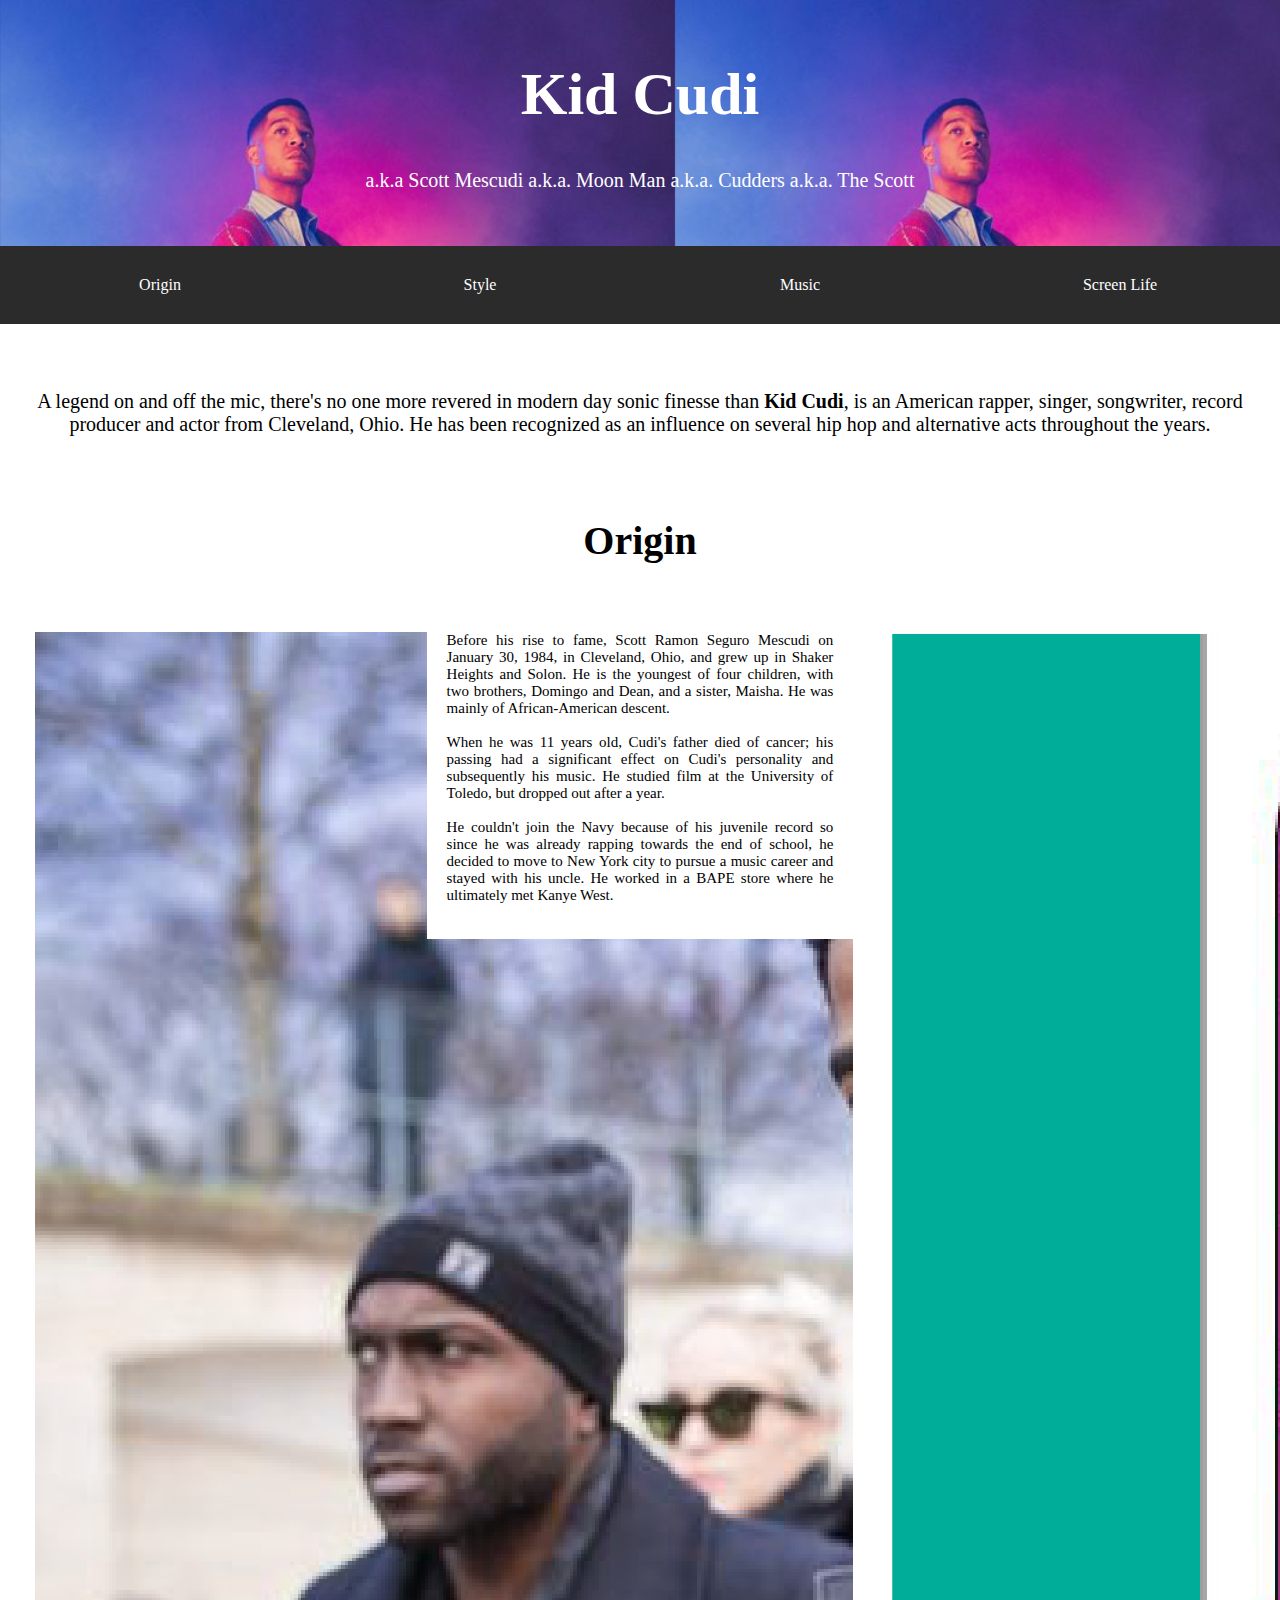
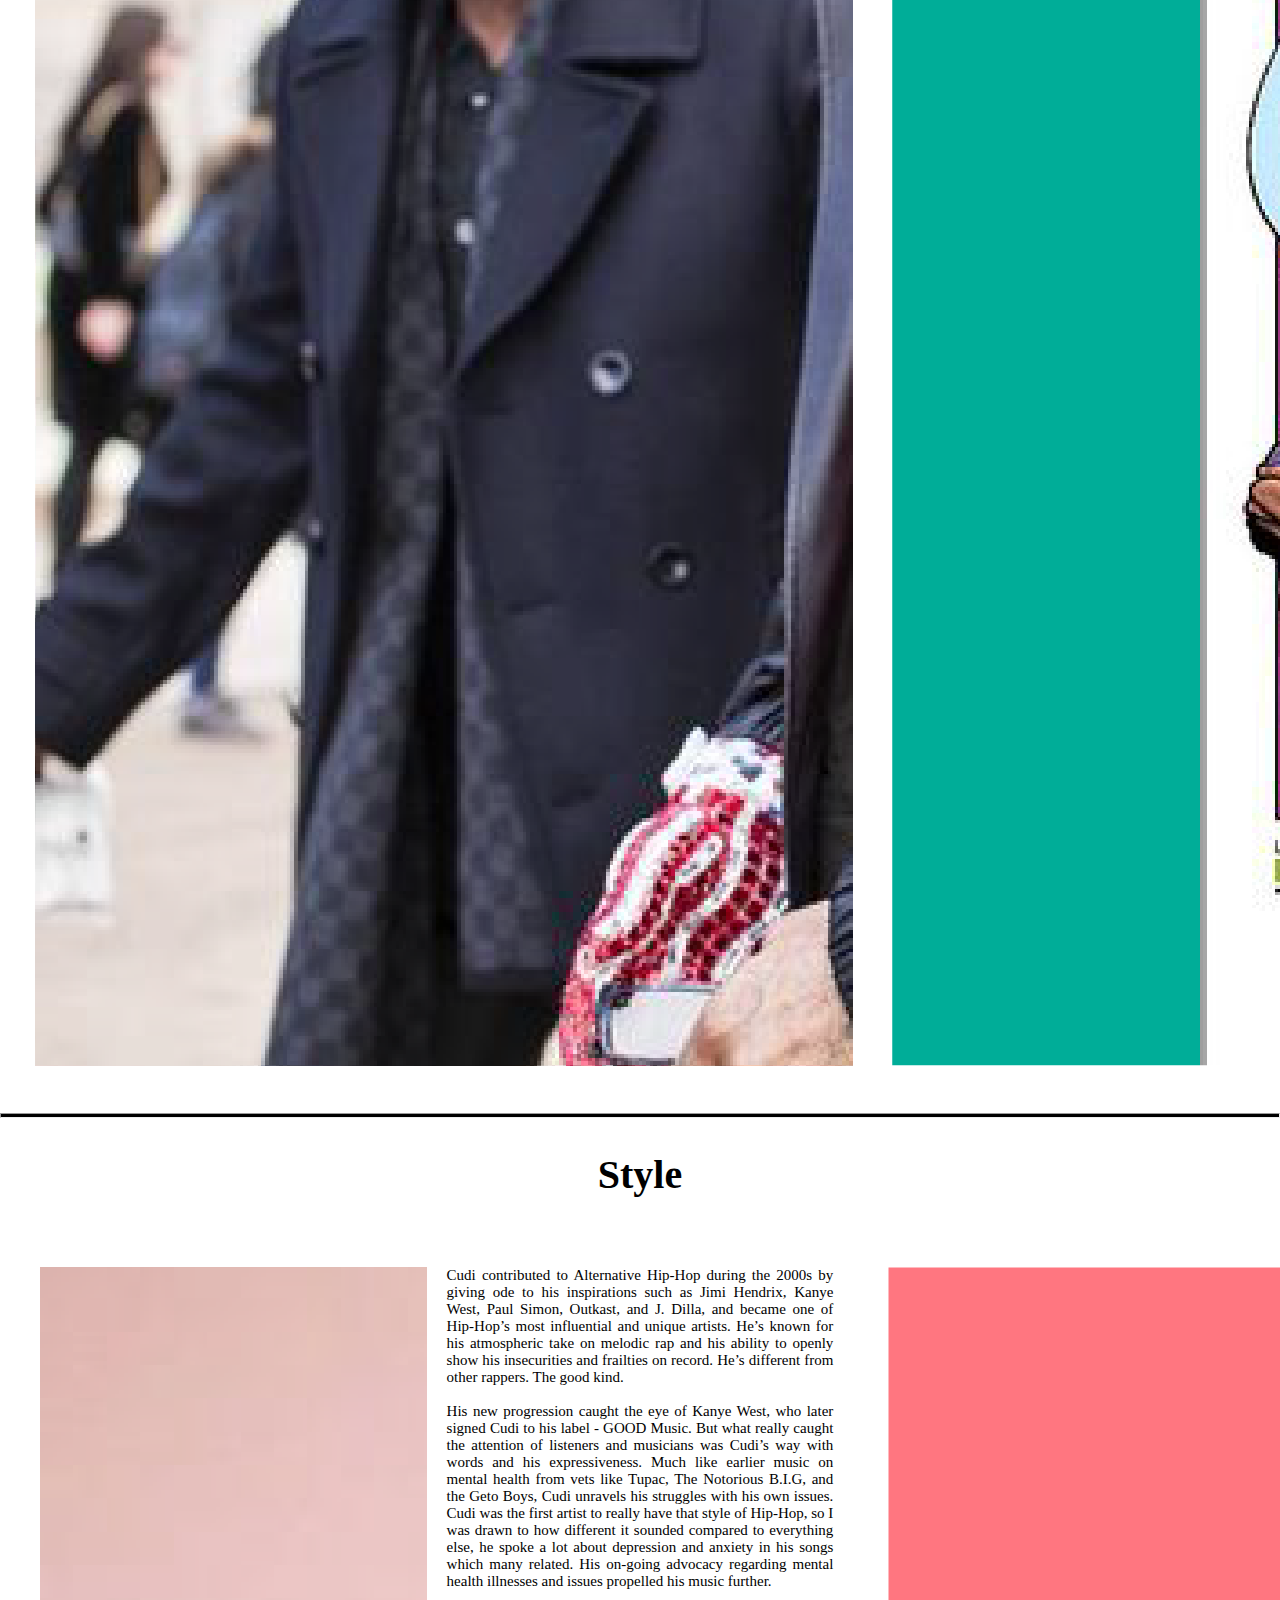
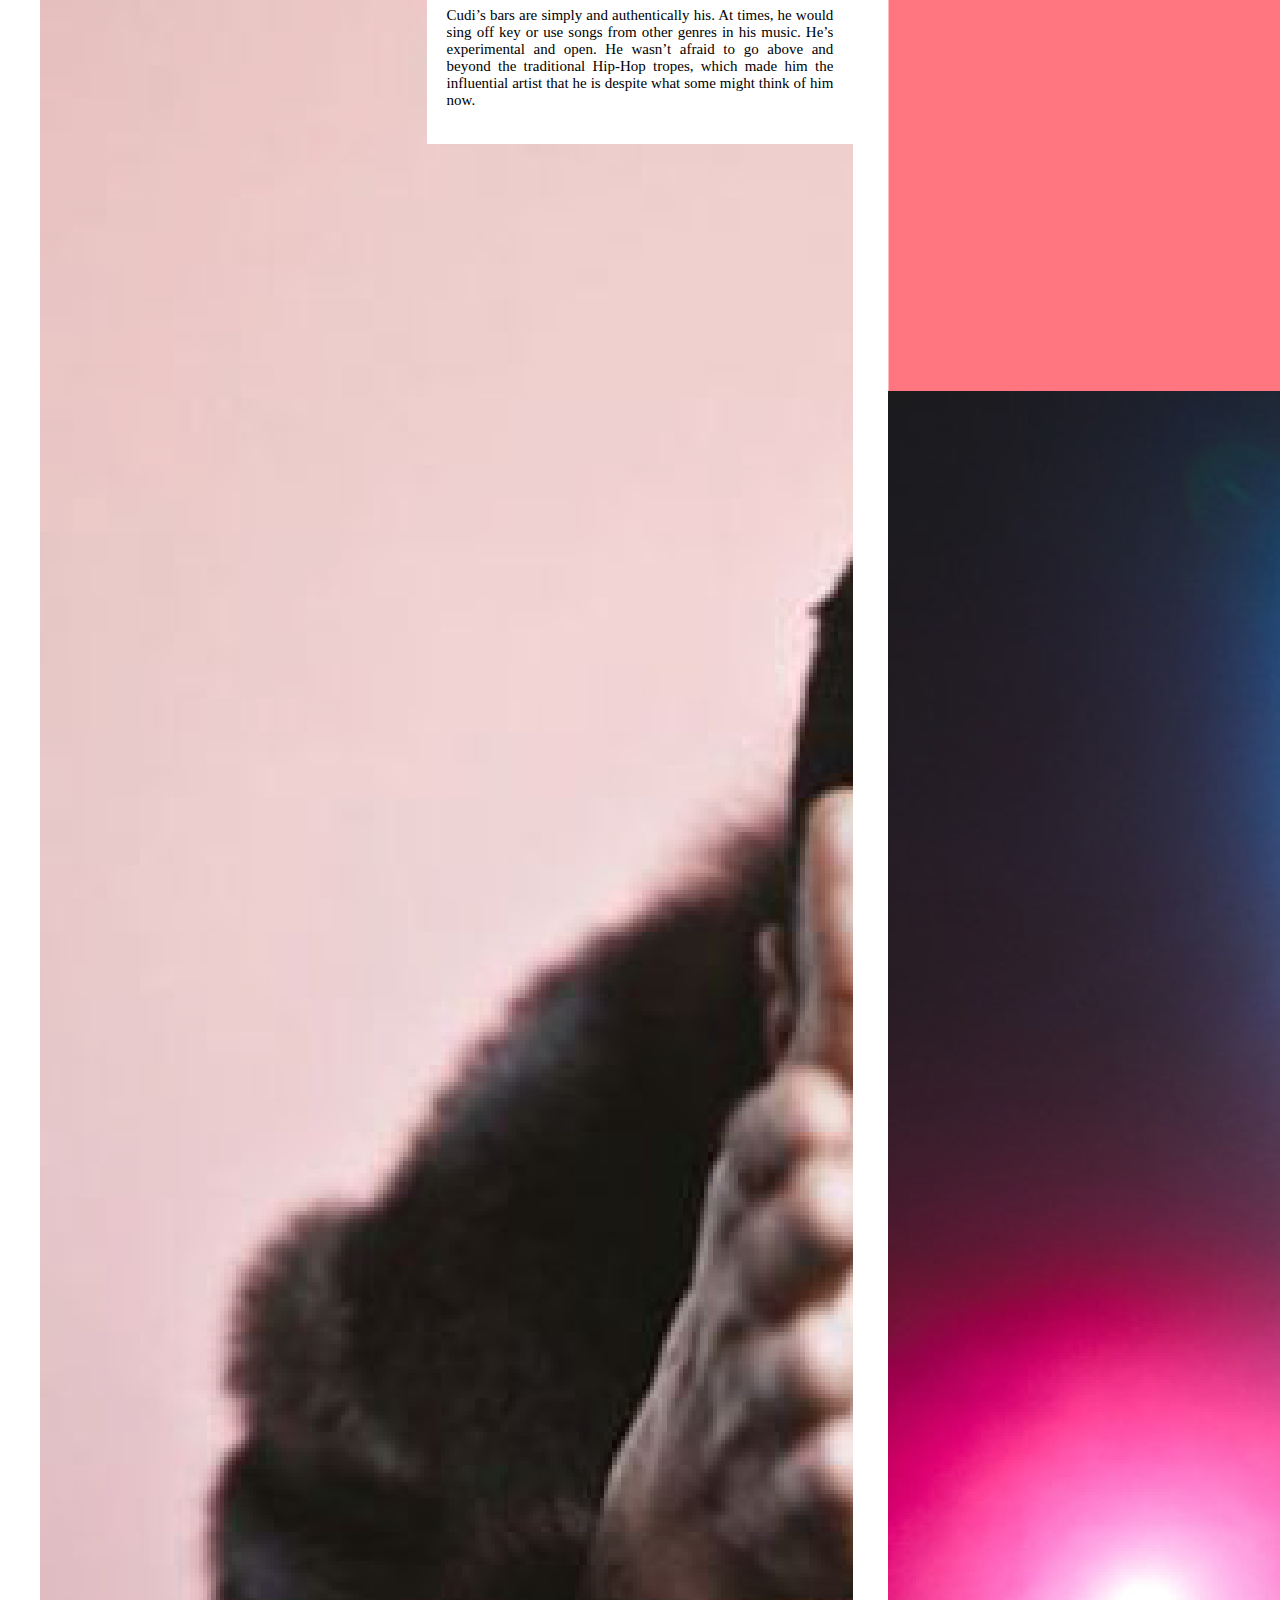
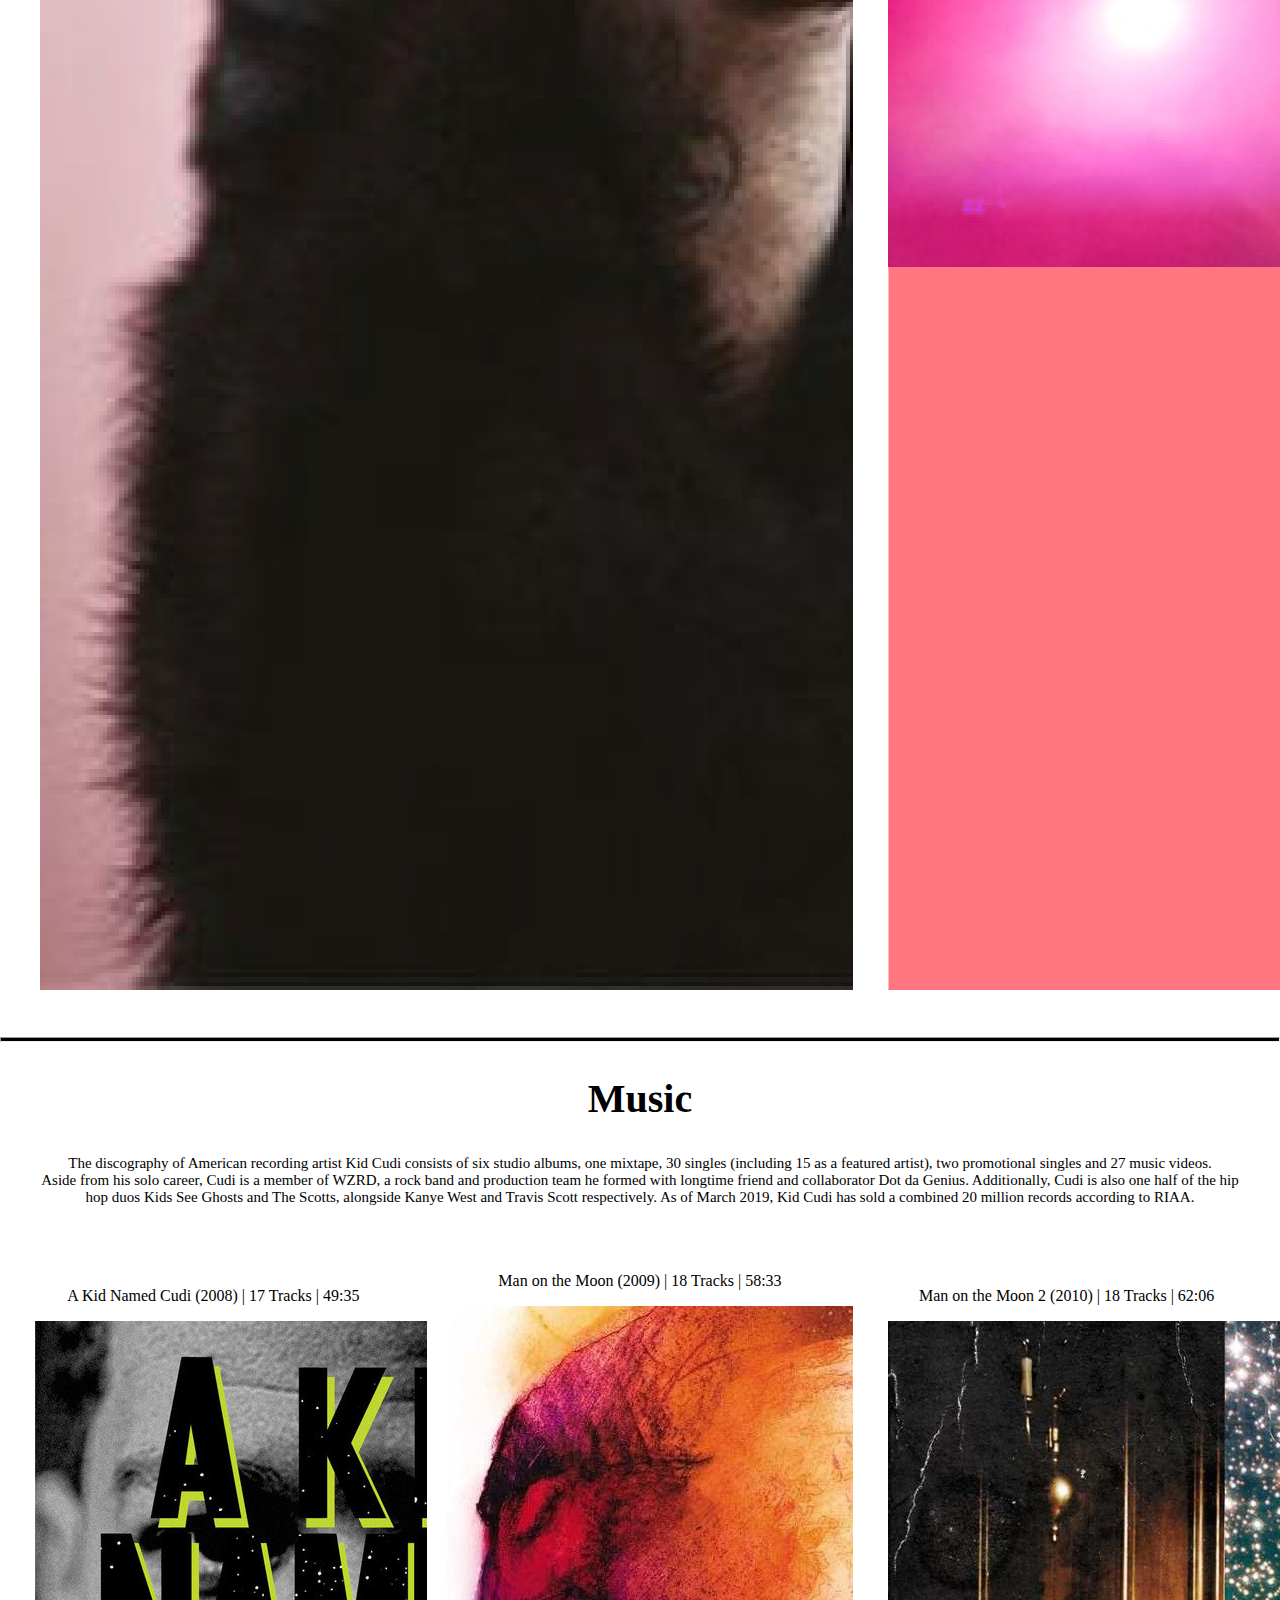
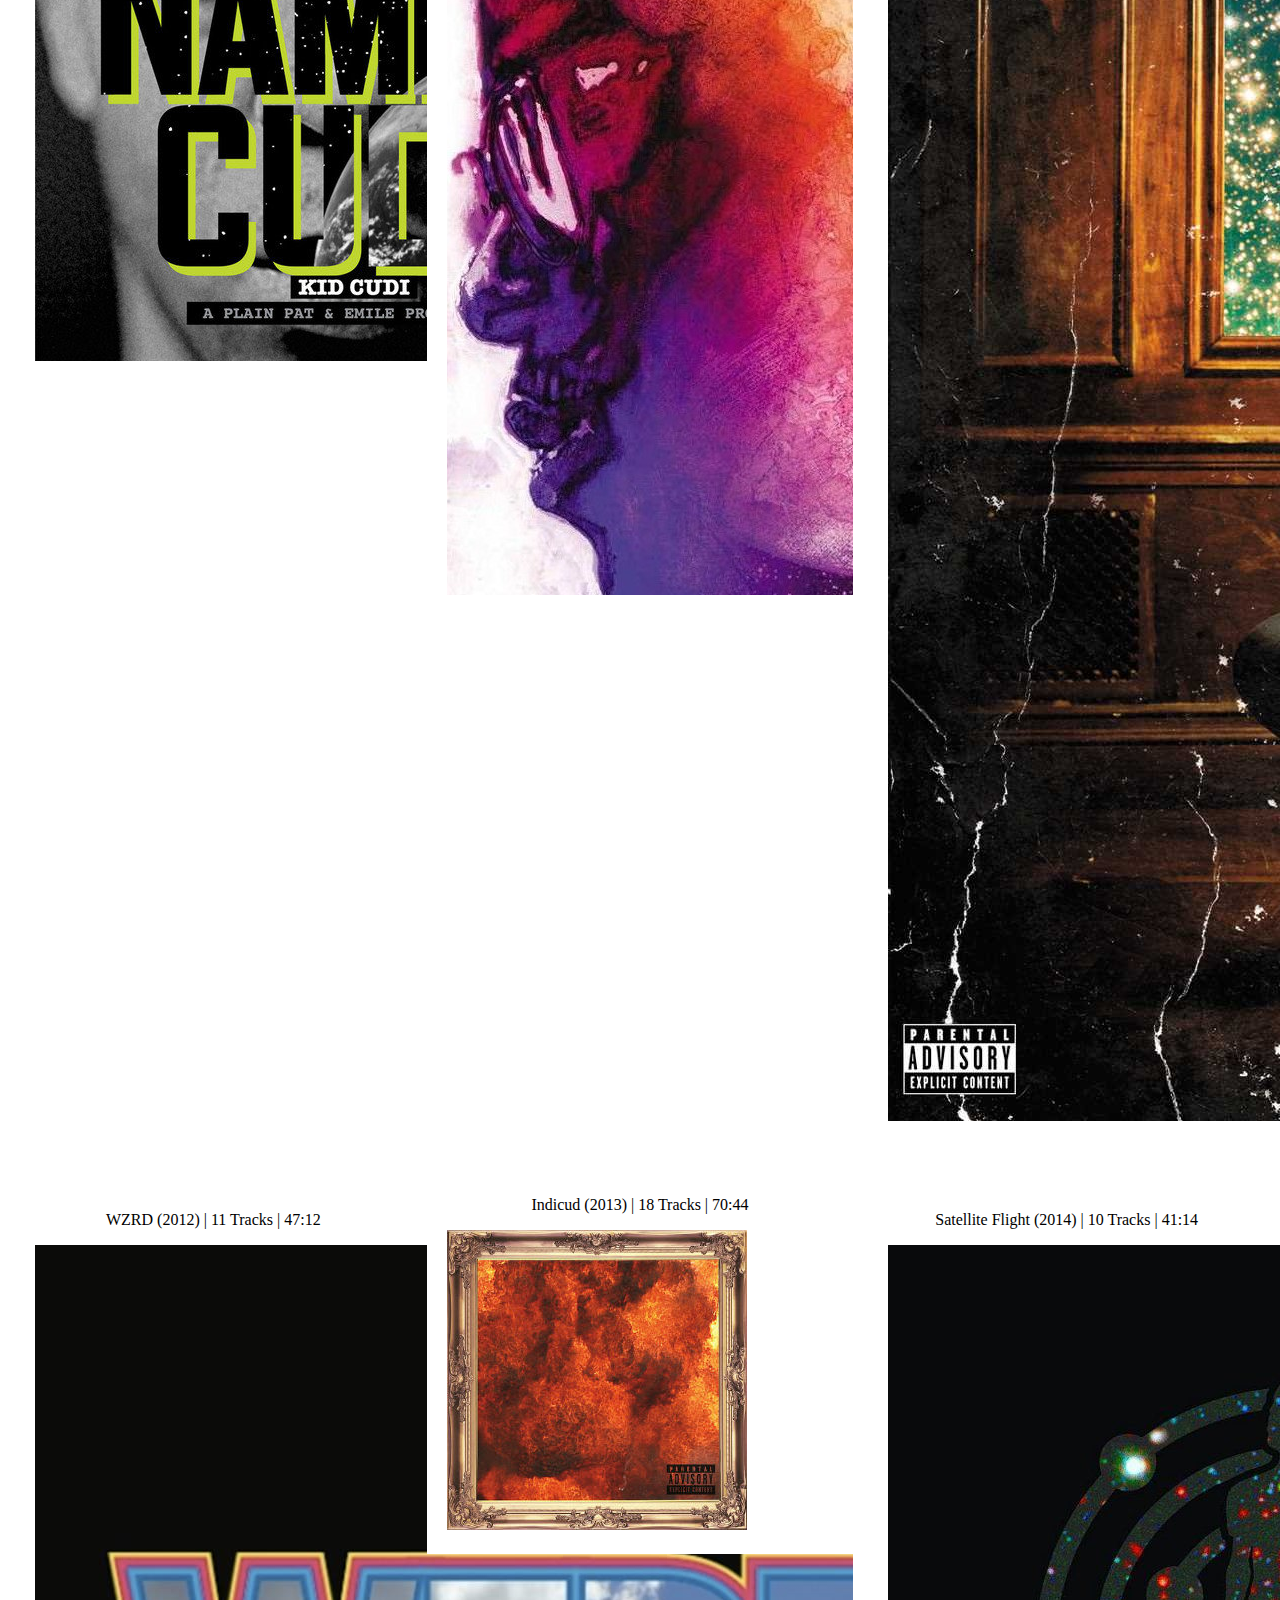
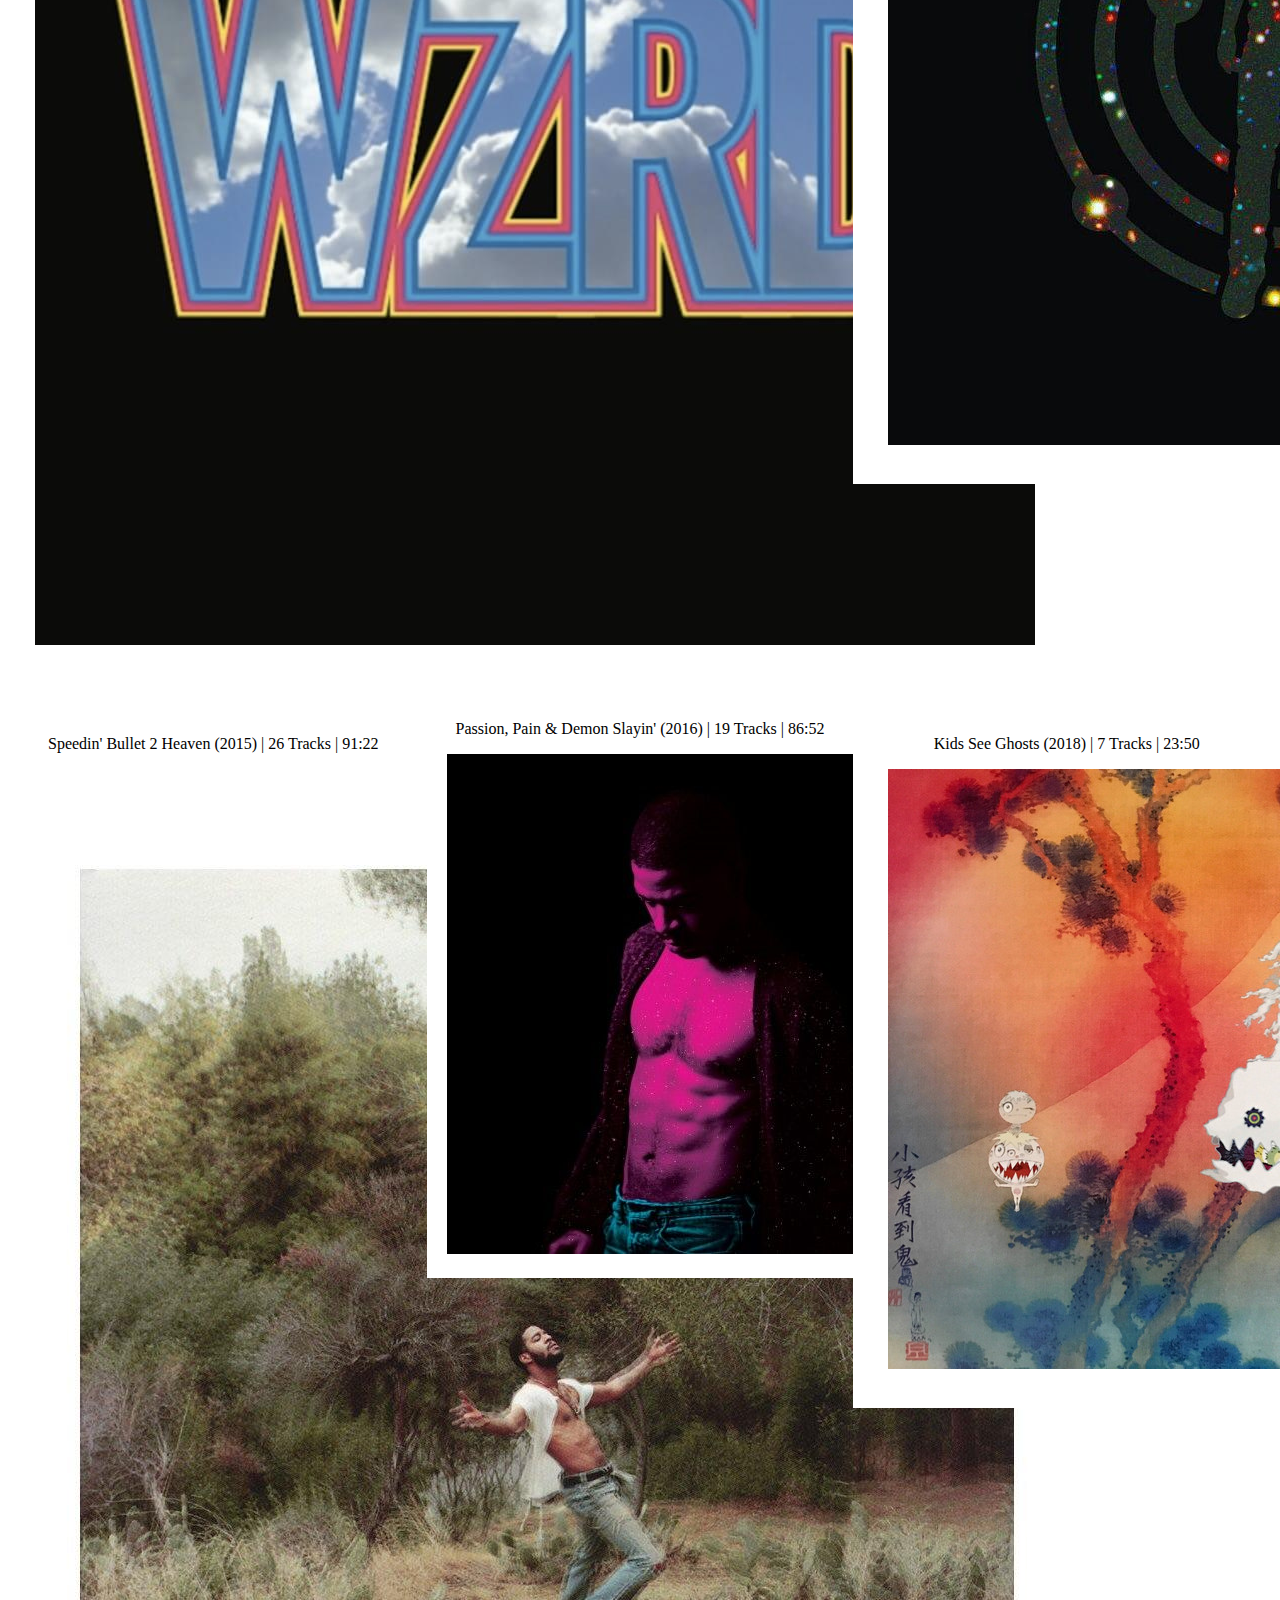
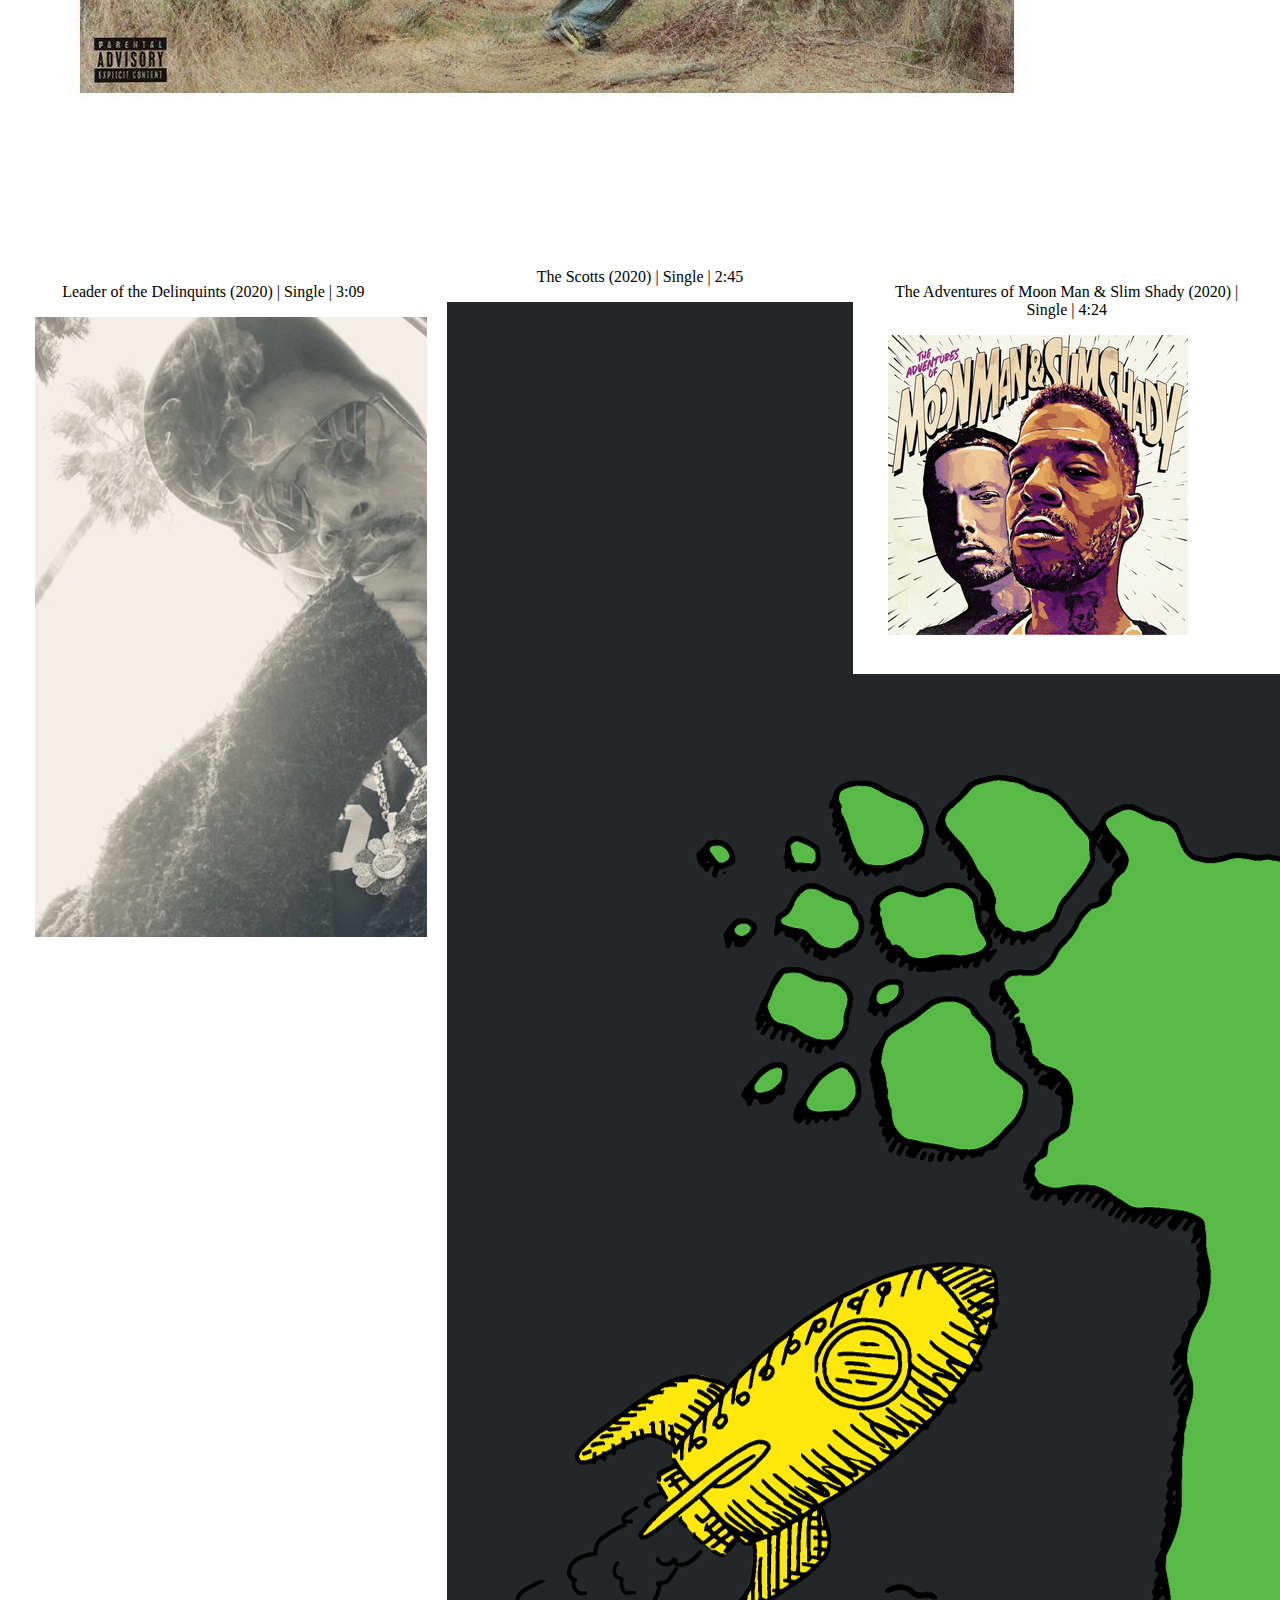
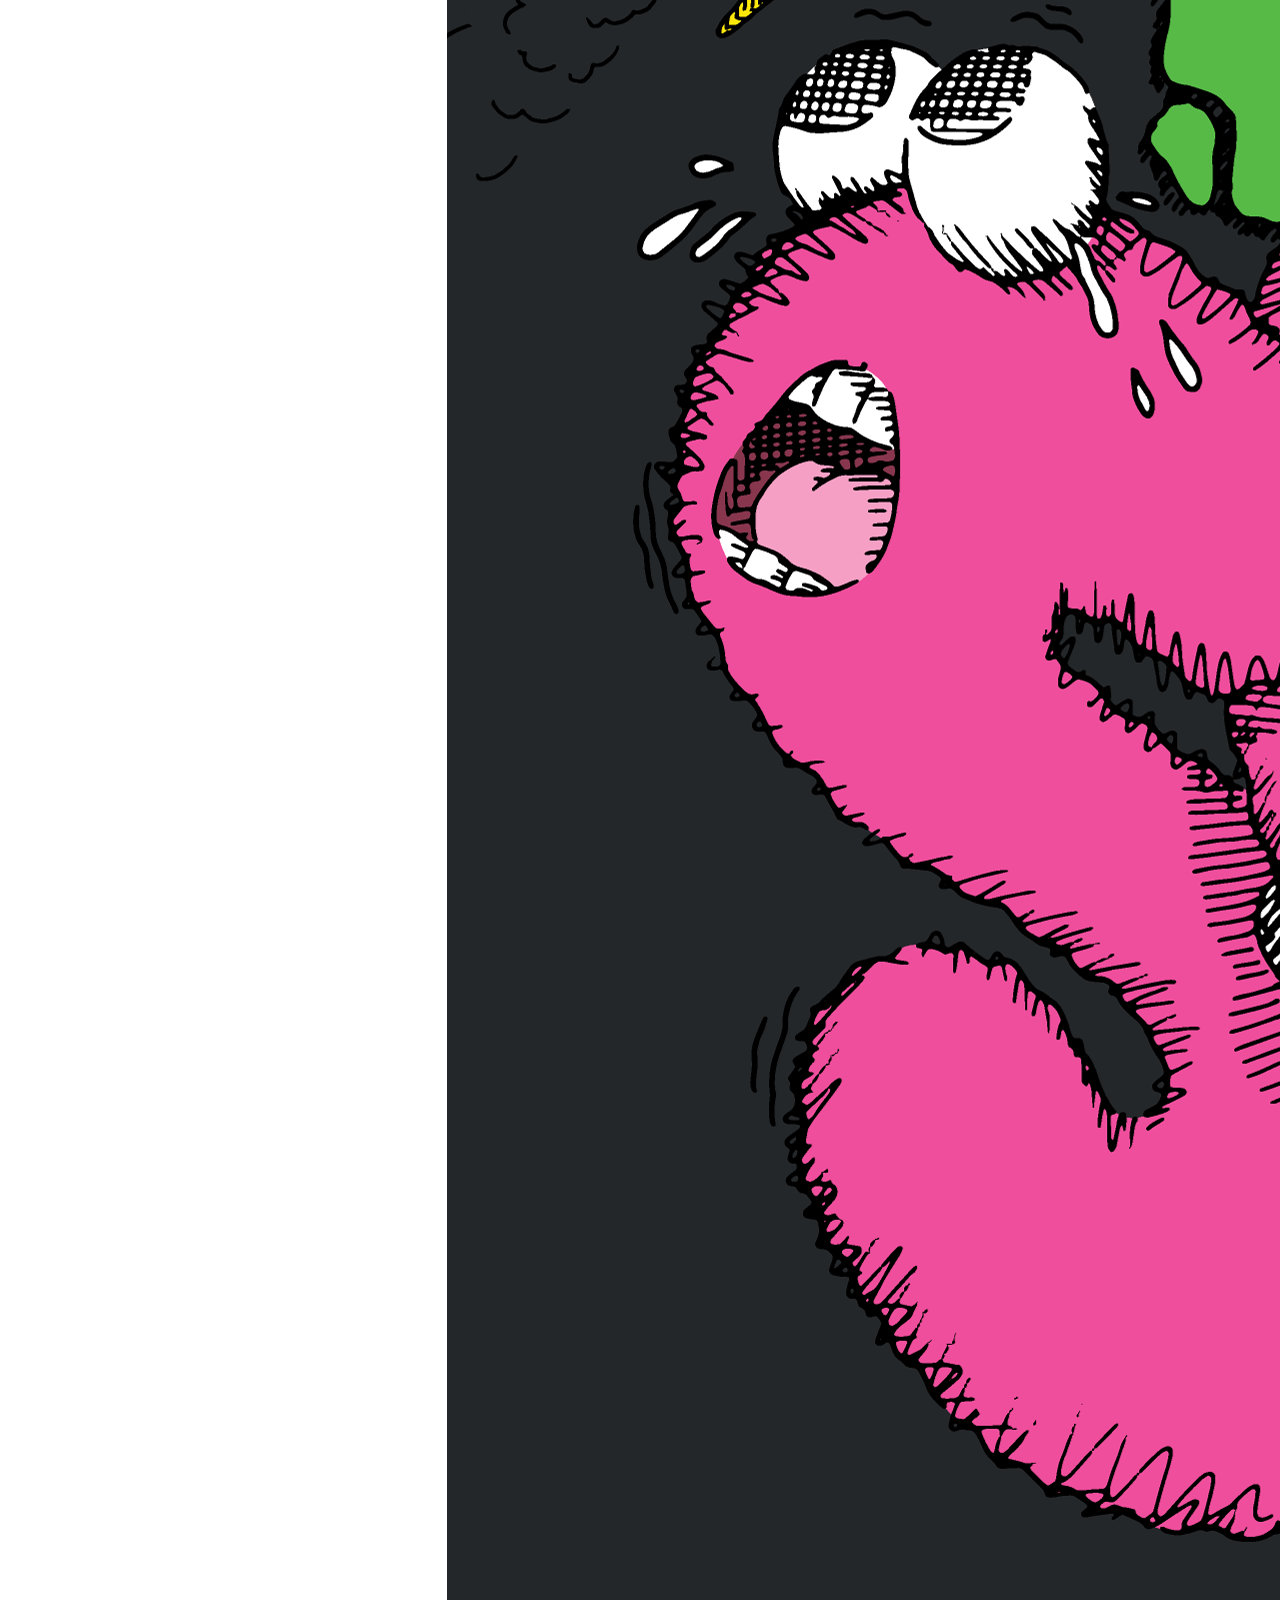
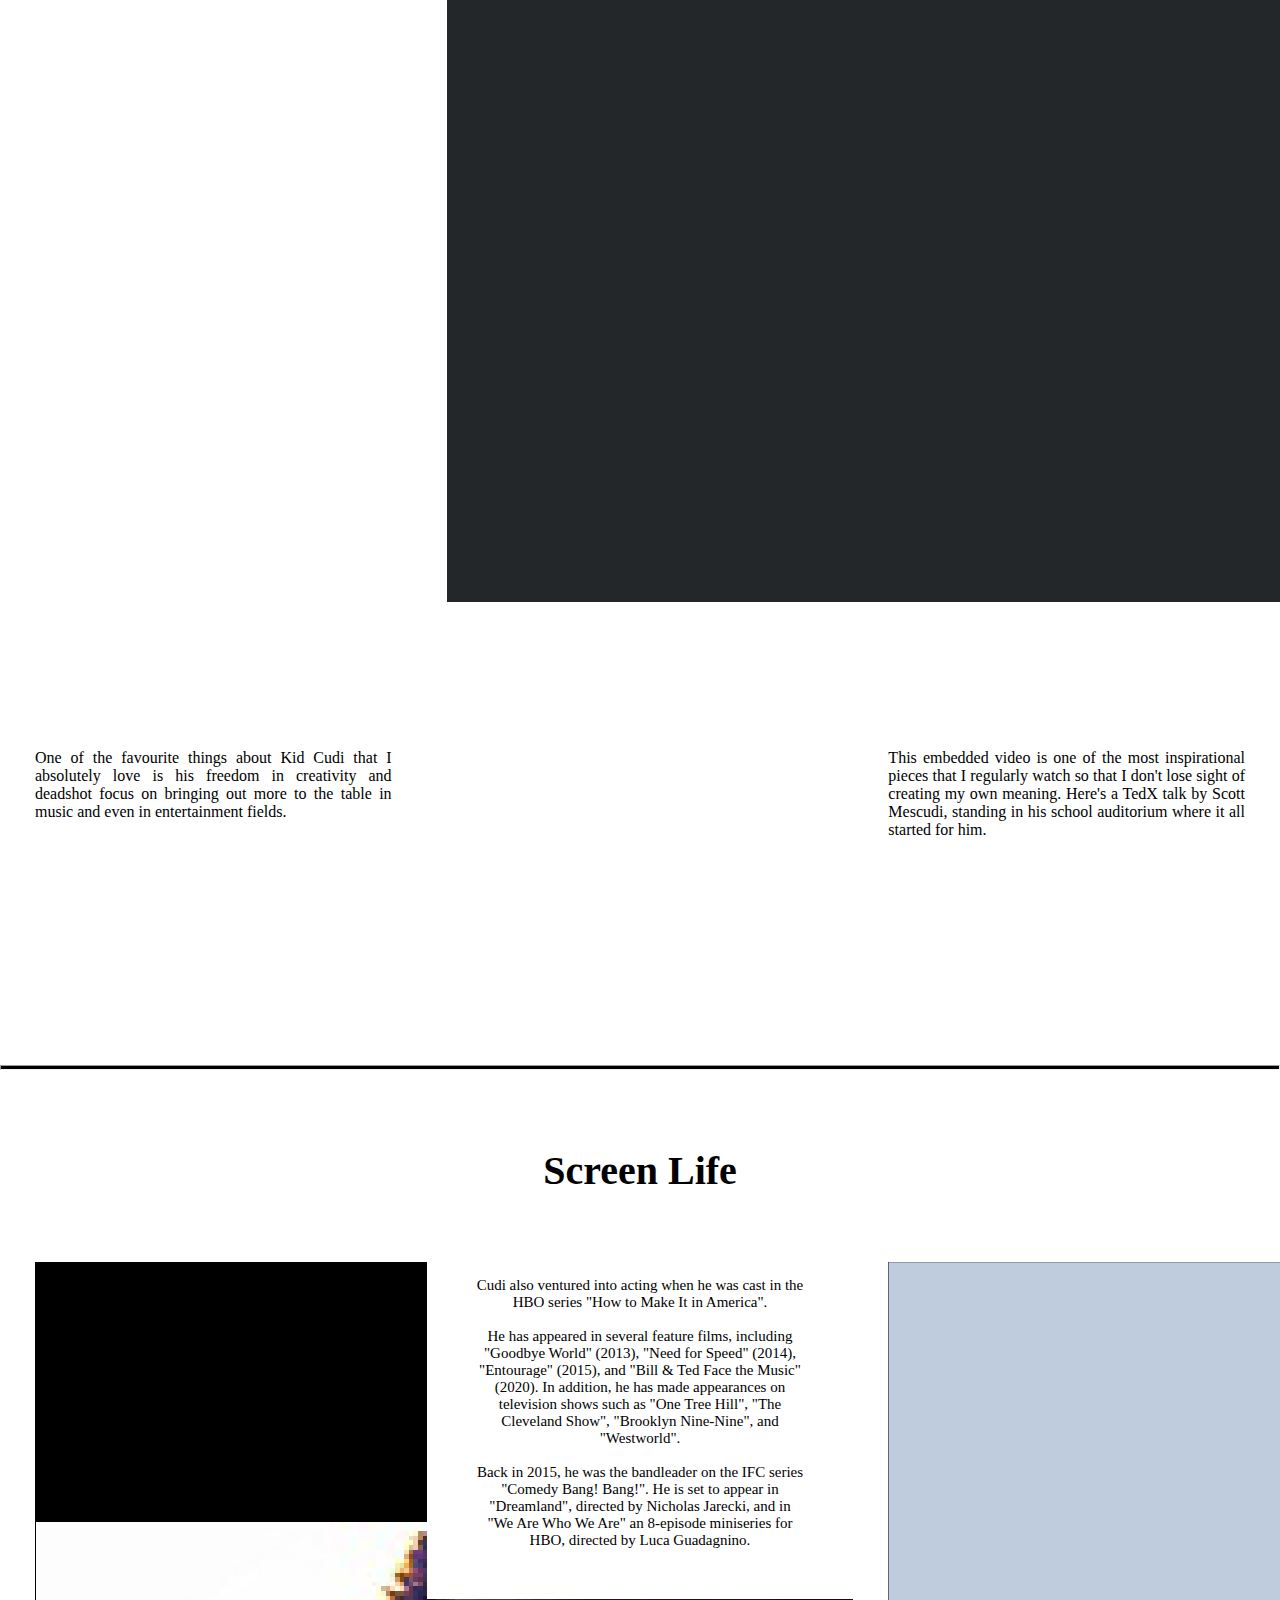
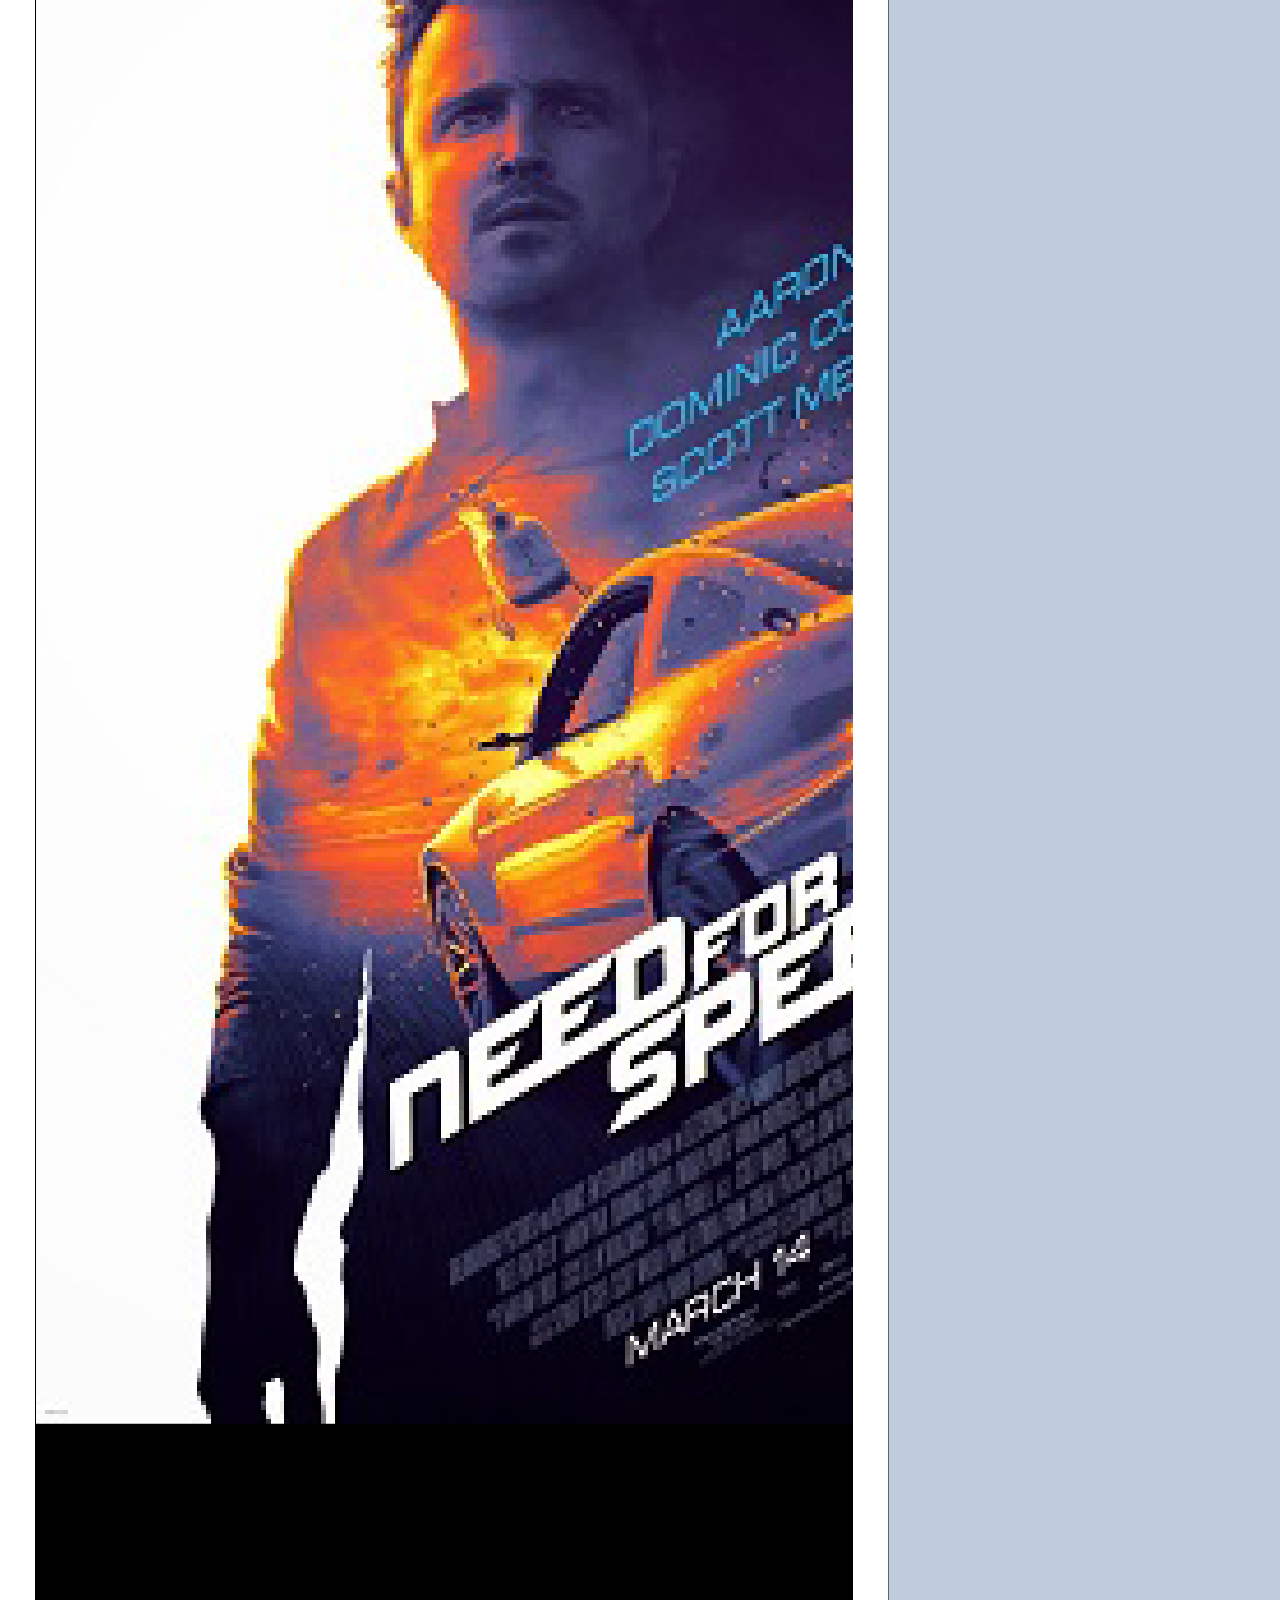
<file: index.html>
<!DOCTYPE html>
<html lang="en">
<head>
    <meta charset="UTF-8">
    <meta name="viewport" content="width=device-width, initial-scale=1.0">
    <link rel="stylesheet" href="kidcudi.css">
    <title>Kid Cudi - Moon Man</title>
<style>
    * {box-sizing:border-box;}
    .left, .right {
      width: 33.33%;
      padding: 35px;
      float: left;}  
    
    .main {
      width: 33.34%;
      padding:20px;
      float:left;}
    
    .row::after{content: "";
                display: table;
                clear:both}

    @media screen and (max-width:800px) 
    {.left {width:50%;}
     .main {width: 50%;}
     .right {width: 100%;}}

    @media screen and (max-width: 480px)
    {.main,.left,.right {width: 100%;}}
</style> 
</head>

<body>
  <!--Create a responsive website for your studio - Header with Navigation for Home, Theory, Practice.
  Make it viewable on PC (3 columns), tablet (2 columns), and phone (1 column)
  Add a footer with name, study-year, course, date. Also add images which are responsive-->

<header style="background-image:url('Cudders.jpg');
               background-size: contain;
               background-attachment: fixed;
               padding: 20px;
               text-align: center;
               font-size: 20px;">
<h1>
  Kid Cudi
</h1>
<h5>
  a.k.a Scott Mescudi a.k.a. Moon Man a.k.a. Cudders a.k.a. The Scott
</h5>
</header>

<div class="topnav" id="myTopnav">
  <a href="#Origin">Origin</a>
  <a href="#What he make?">Style</a>
  <a href="#Discography">Music</a>
  <a href="#Filmography">Screen Life</a>
</div>
<br><br>

<p style="text-align: center; margin: 30px; font-size: 20px;">
  A legend on and off the mic, there's no one more revered in modern day sonic finesse than <strong>Kid Cudi</strong>, 
  is an American rapper, singer, songwriter, record producer and actor from Cleveland, Ohio.
  He has been recognized as an influence on several hip hop and alternative acts throughout the years.
</p><br>

<section id="Origin">
  <h2>
    Origin
  </h2>
<div class="row">
  <div class="left">  
    <img src="Poster-06.png" width="100%" height="100%">
  </div>
  <div class="main">
    <p style="font-size: 15px;">
      Before his rise to fame, Scott Ramon Seguro Mescudi on January 30, 1984, in Cleveland, Ohio, and grew up in Shaker Heights and Solon. He is the youngest of four children, with two brothers, Domingo and Dean, and a sister, Maisha. 
      He was mainly of African-American descent. <br><br>
      When he was 11 years old, Cudi's father died of cancer; his passing had a significant effect on Cudi's personality and subsequently his music.
      He studied film at the University of Toledo, but dropped out after a year.<br><br> 
      He couldn't join the Navy because of his juvenile record so since he was already rapping towards the end of school, he decided to move to New York city to pursue a music career and stayed with his uncle.
      He worked in a BAPE store where he ultimately met Kanye West.
    </p>
  </div>
  <div class="right">
    <img src="KC-01-01.png" width="100%" height="100%">
  </div>
</div>
<hr>
</section>

<section id="What he make?">
  <h2>
    Style
  </h2>
  <div class="row">
    <div class="left">  
      <img src="Poster-04.png" width="100%" height="100%">
    </div>
    <div class="main">
      <p style="font-size: 15px;">
        Cudi contributed to Alternative Hip-Hop during the 2000s by giving ode to his inspirations such as Jimi Hendrix, Kanye West, Paul Simon, Outkast, and J. Dilla, and became
        one of Hip-Hop’s most influential and unique artists. He’s known for his atmospheric take on melodic rap and his ability to openly show his insecurities and frailties on record. 
        He’s different from other rappers. The good kind.<br><br>

        His new progression caught the eye of Kanye West, who later signed Cudi to his label - GOOD Music. But what really caught the attention of listeners and musicians was Cudi’s way with words and his expressiveness.
        Much like earlier music on mental health from vets like Tupac, The Notorious B.I.G, and the Geto Boys, Cudi unravels his struggles with his own issues.
        Cudi was the first artist to really have that style of Hip-Hop, so I was drawn to how different it sounded compared to everything else,
        he spoke a lot about depression and anxiety in his songs which many related. His on-going advocacy regarding mental health illnesses and issues propelled his music further.<br><br>

        Cudi’s bars are simply and authentically his. At times, he would sing off key or use songs from other genres in his music. He’s experimental and open. 
        He wasn’t afraid to go above and beyond the traditional Hip-Hop tropes, which made him the influential artist that he is despite what some might think of him now.
      </p>
    </div>
    <div class="right">
      <img src="Poster-05-05.png" width="100%" height="100%">
    </div>
  </div>
  <hr>
</section>

<section id="Discography">
  <h2>
    Music
  </h2>
  <p style="text-align: center; margin: 30px; font-size: 15px;">
    The discography of American recording artist Kid Cudi consists of six studio albums, one mixtape, 30 singles (including 15 as a featured artist), two promotional singles and 27 music videos.<br>
    Aside from his solo career, Cudi is a member of WZRD, a rock band and production team he formed with longtime friend and collaborator Dot da Genius. 
    Additionally, Cudi is also one half of the hip hop duos Kids See Ghosts and The Scotts, alongside Kanye West and Travis Scott respectively. 
    As of March 2019, Kid Cudi has sold a combined 20 million records according to RIAA.
  </p>
  <div class="row">
    <div class="left">
      <p style="text-align:center;">A Kid Named Cudi (2008) | 17 Tracks | 49:35</p>  
      <img src="AKNC.jpg" width="100%" height="100%">
    </div>
    <div class="main">
      <p style="text-align:center;">Man on the Moon (2009) | 18 Tracks | 58:33</p>
      <img src="MOTM.jpg" width="100%" height="100%">
    </div>
    <div class="right">
      <p style="text-align:center;">Man on the Moon 2 (2010) | 18 Tracks | 62:06</p>
      <img src="MOTM2.jpg" width="100%" height="100%">
    </div>
  </div>
  <div class="row">
    <div class="left"> 
      <p style="text-align:center;">WZRD (2012) | 11 Tracks | 47:12</p> 
      <img src="WZRD.jpg" width="100%" height="100%">
    </div>
    <div class="main">
      <p style="text-align:center;">Indicud (2013) | 18 Tracks | 70:44</p>
      <img src="Kid-cudi-indicud-cover.jpg" width="100%" height="100%">
    </div>
    <div class="right">
      <p style="text-align:center;">Satellite Flight (2014) | 10 Tracks | 41:14</p>
      <img src="Satellite Flight.jpg" width="100%" height="100%">
    </div>
  </div>
  <div class="row">
    <div class="left">  
      <p style="text-align:center;">Speedin' Bullet 2 Heaven (2015) | 26 Tracks | 91:22</p>
      <img src="Speeding Bullet 2 Heaven.jpg" width="100%" height="100%">
    </div>
    <div class="main">
      <p style="text-align:center;">Passion, Pain & Demon Slayin' (2016) | 19 Tracks | 86:52</p>
      <img src="Passion, Pain & Demon Slayin'.jpg" width="100%" height="100%">
    </div>
    <div class="right">
      <p style="text-align:center;">Kids See Ghosts (2018) | 7 Tracks | 23:50</p>
      <img src="KSG.jpg" width="100%" height="100%">
    </div>
  </div>
  <div class="row">
    <div class="left"> 
      <p style="text-align:center;">Leader of the Delinquints (2020) | Single | 3:09</p> 
      <img src="LotD.jpeg" width="100%" height="100%">
    </div>
    <div class="main">
      <p style="text-align:center;">The Scotts (2020) | Single | 2:45</p>
      <img src="The Scotts.png" width="100%" height="100%">
    </div>
    <div class="right">
      <p style="text-align:center;">The Adventures of Moon Man & Slim Shady (2020) | Single | 4:24</p>
      <img src="TAoMM&SS.png" width="100%" height="100%">
    </div>  
  </div>
  <br><br><br><br>
  <div class="row">
    <div class="left"> 
      <p>One of the favourite things about Kid Cudi that I absolutely love is his freedom in creativity and deadshot focus on bringing out more to the table in music and even in entertainment fields.</p>
    </div>
    <div class="main">
      <iframe width="100%" height="315" src="https://www.youtube.com/embed/SEaFHPvuE6Ymute=1" frameborder="0" allow="accelerometer; autoplay; clipboard-write; encrypted-media; gyroscope; picture-in-picture" allowfullscreen></iframe>
    </div>
    <div class="right">
     <p>This embedded video is one of the most inspirational pieces that I regularly watch so that I don't lose sight of creating my own meaning. Here's a TedX talk by Scott Mescudi, standing in his school auditorium where it all started for him. </p>
    </div>  
  </div>
</section>
<hr>
<br><br>

<section id="Filmography">
  <h2>
    Screen Life
  </h2>
  <div class="row">
    <div class="left">  
      <img src="Poster-07.png" width="100%" height="100%">
    </div>
    <div class="main">
      <p style="text-align: center; margin: 30px; font-size: 15px;">
        Cudi also ventured into acting when he was cast in the HBO series "How to Make It in America".<br><br>
        He has appeared in several feature films, including "Goodbye World" (2013), "Need for Speed" (2014), "Entourage" (2015), and "Bill & Ted Face the Music" (2020). 
        In addition, he has made appearances on television shows such as "One Tree Hill", "The Cleveland Show", "Brooklyn Nine-Nine", and "Westworld".<br><br>
        Back in 2015, he was the bandleader on the IFC series "Comedy Bang! Bang!". He is set to appear in "Dreamland", directed by Nicholas Jarecki, and in "We Are Who We Are" an 8-episode miniseries for HBO, directed by Luca Guadagnino.
      </p>
    </div>
    <div class="right">
      <img src="Poster-08.png" width="100%" height="100%">
    </div>
  </div>
</section>
<hr><br><br>
<p style="text-align: center; margin: 30px; font-size: 20px;">
    For me, rap and hip-hop is an escape from reality, just like it was for Cudi. Thought I got into his discography very late in life, I'm still glad I found his music.<br>
    To know more about his music, here is a link to his <a href="http://kidcudi.com/" target="_blank">wesbite</a>. 
    And some other links to his work.
</p><br><br>
    <div class="bottomnav" id="myBottomnav">
      <a href="https://www.youtube.com/kidcudi" target="_blank">Youtube</a>
      <a href="https://open.spotify.com/artist/0fA0VVWsXO9YnASrzqfmYu" target="_blank">Spotify</a>
      <a href="https://soundcloud.com/cudderland" target="_blank">Soundcloud</a>
      <a href="https://www.instagram.com/kidcudi/" target="_blank">Instagram</a>
    </div><br><br><br><br>

<footer style= "background-color: rgb(58, 60, 196) ;
               padding: 20px;
               text-align: center;
               font-size: 15px;
               color: white;">
  <h3>
    Developed with no sleep, coffee and dedication (I swear)
  </h3>
  <p style="text-align: center;">
    <hr style="background-color:white"><br>
    <strong>Mahanetran Murali Narayanan</strong><br>
    UGPP Year 3 - Business Service and System Design<br>
    Upskilling - HTML&CSS, September 2020
  </p>
  <p style="text-align: center; font-size: 10px;">
    All rights reserved - please don't copy this because I can't afford to copyright or trademark or whatever I should be doing idek man.
  </p>
</footer>
</body>
</html>
</file>
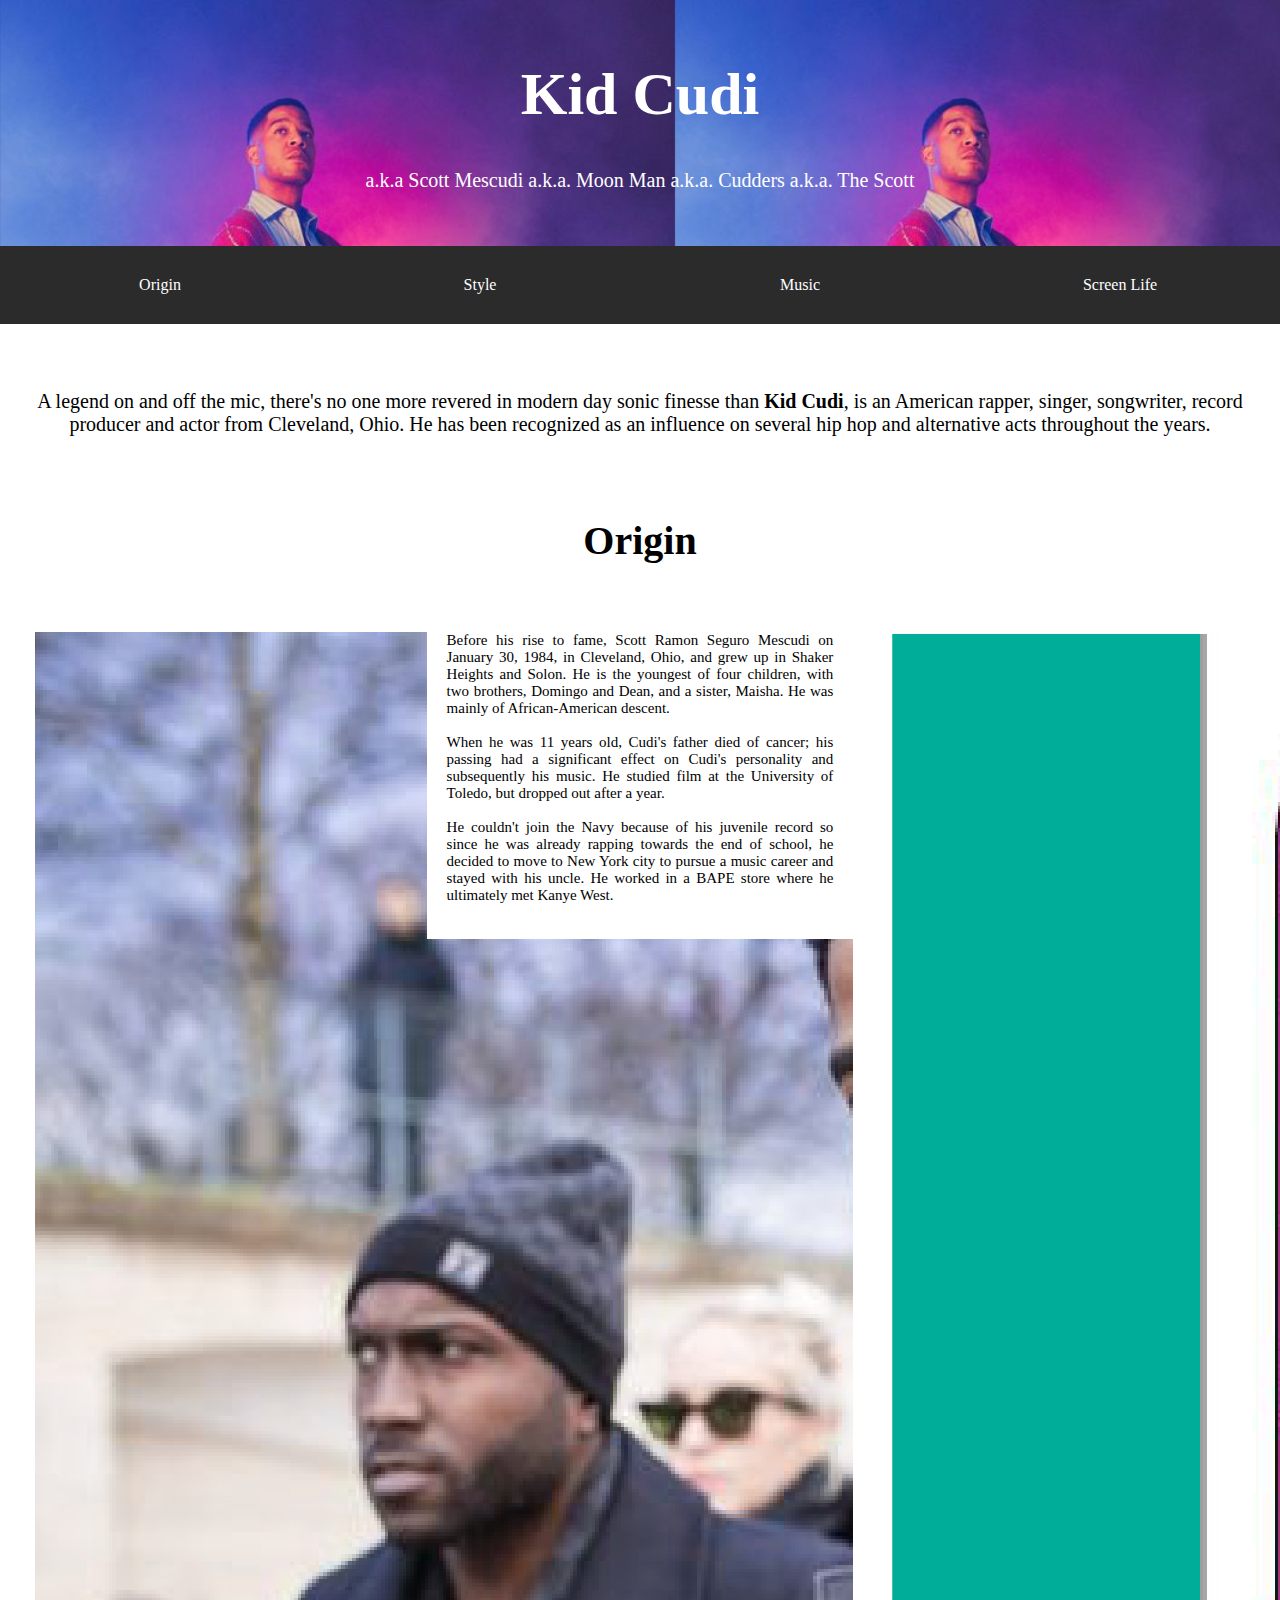
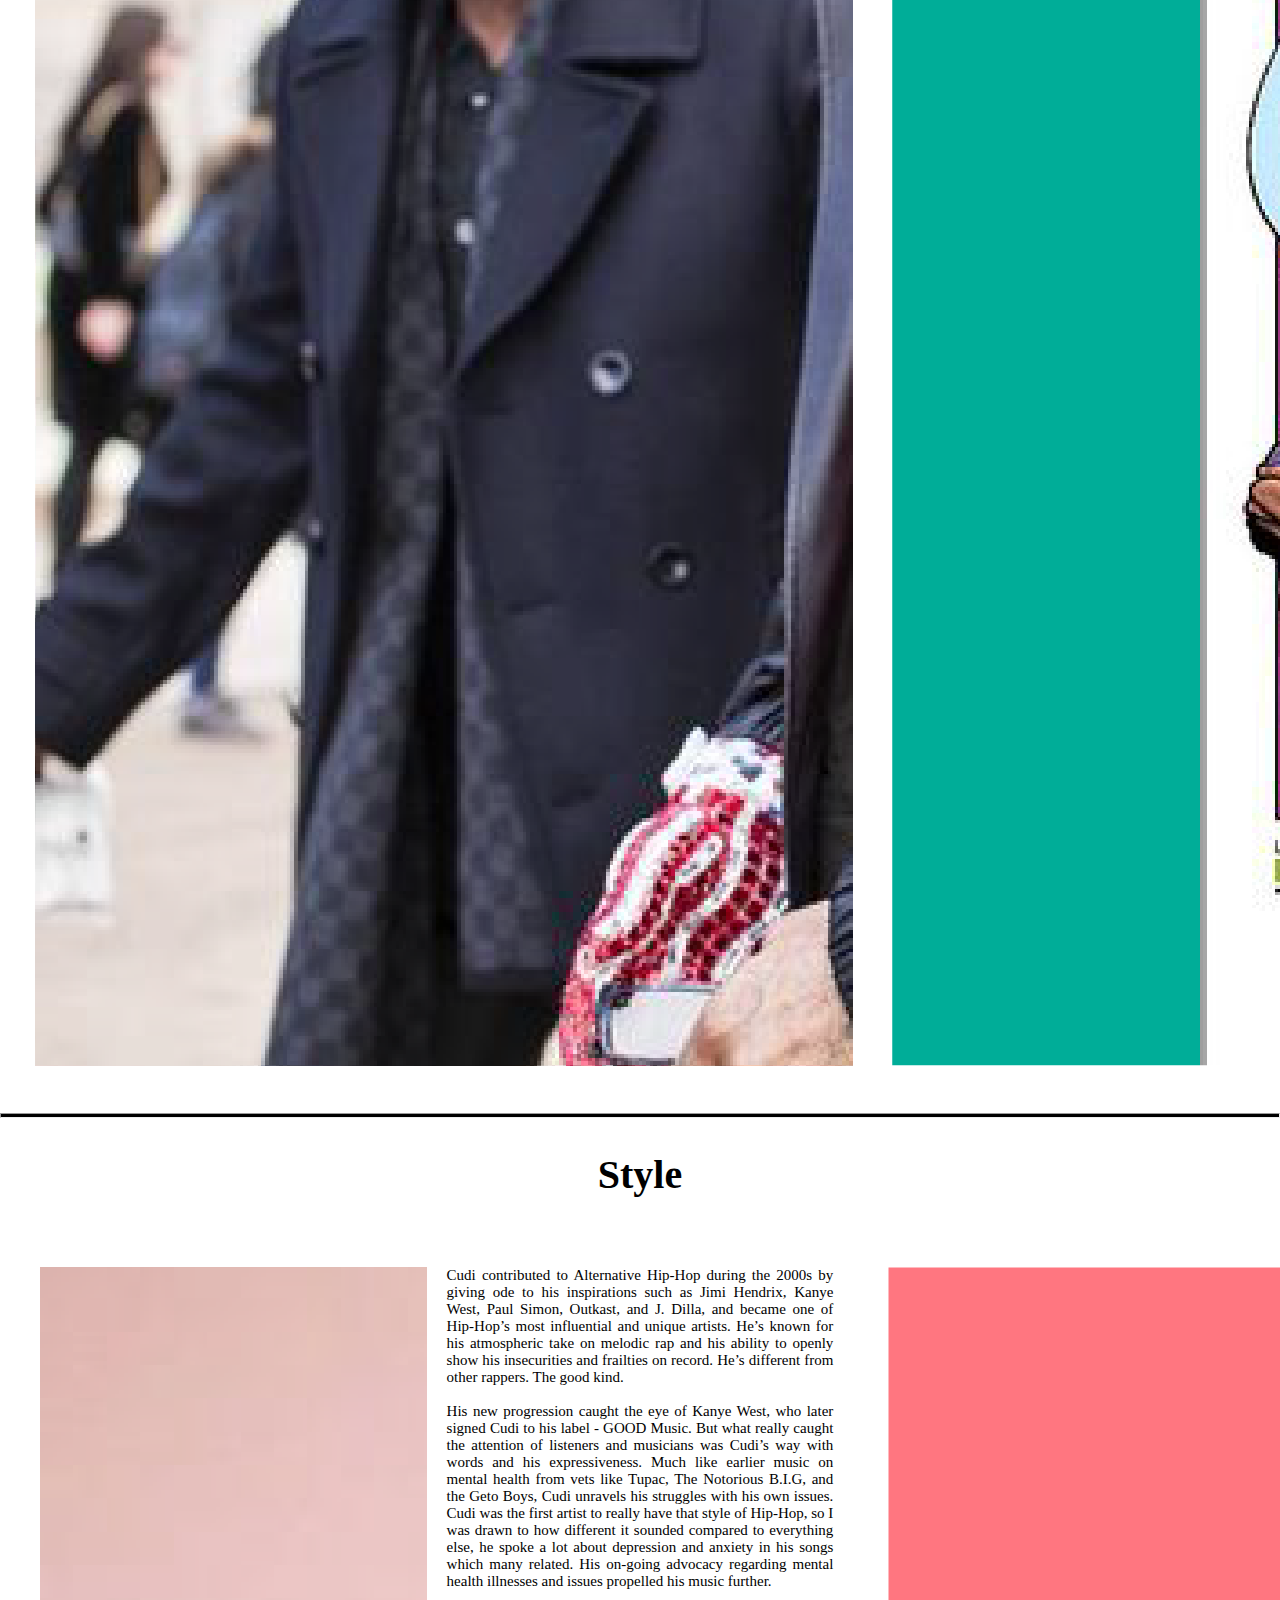
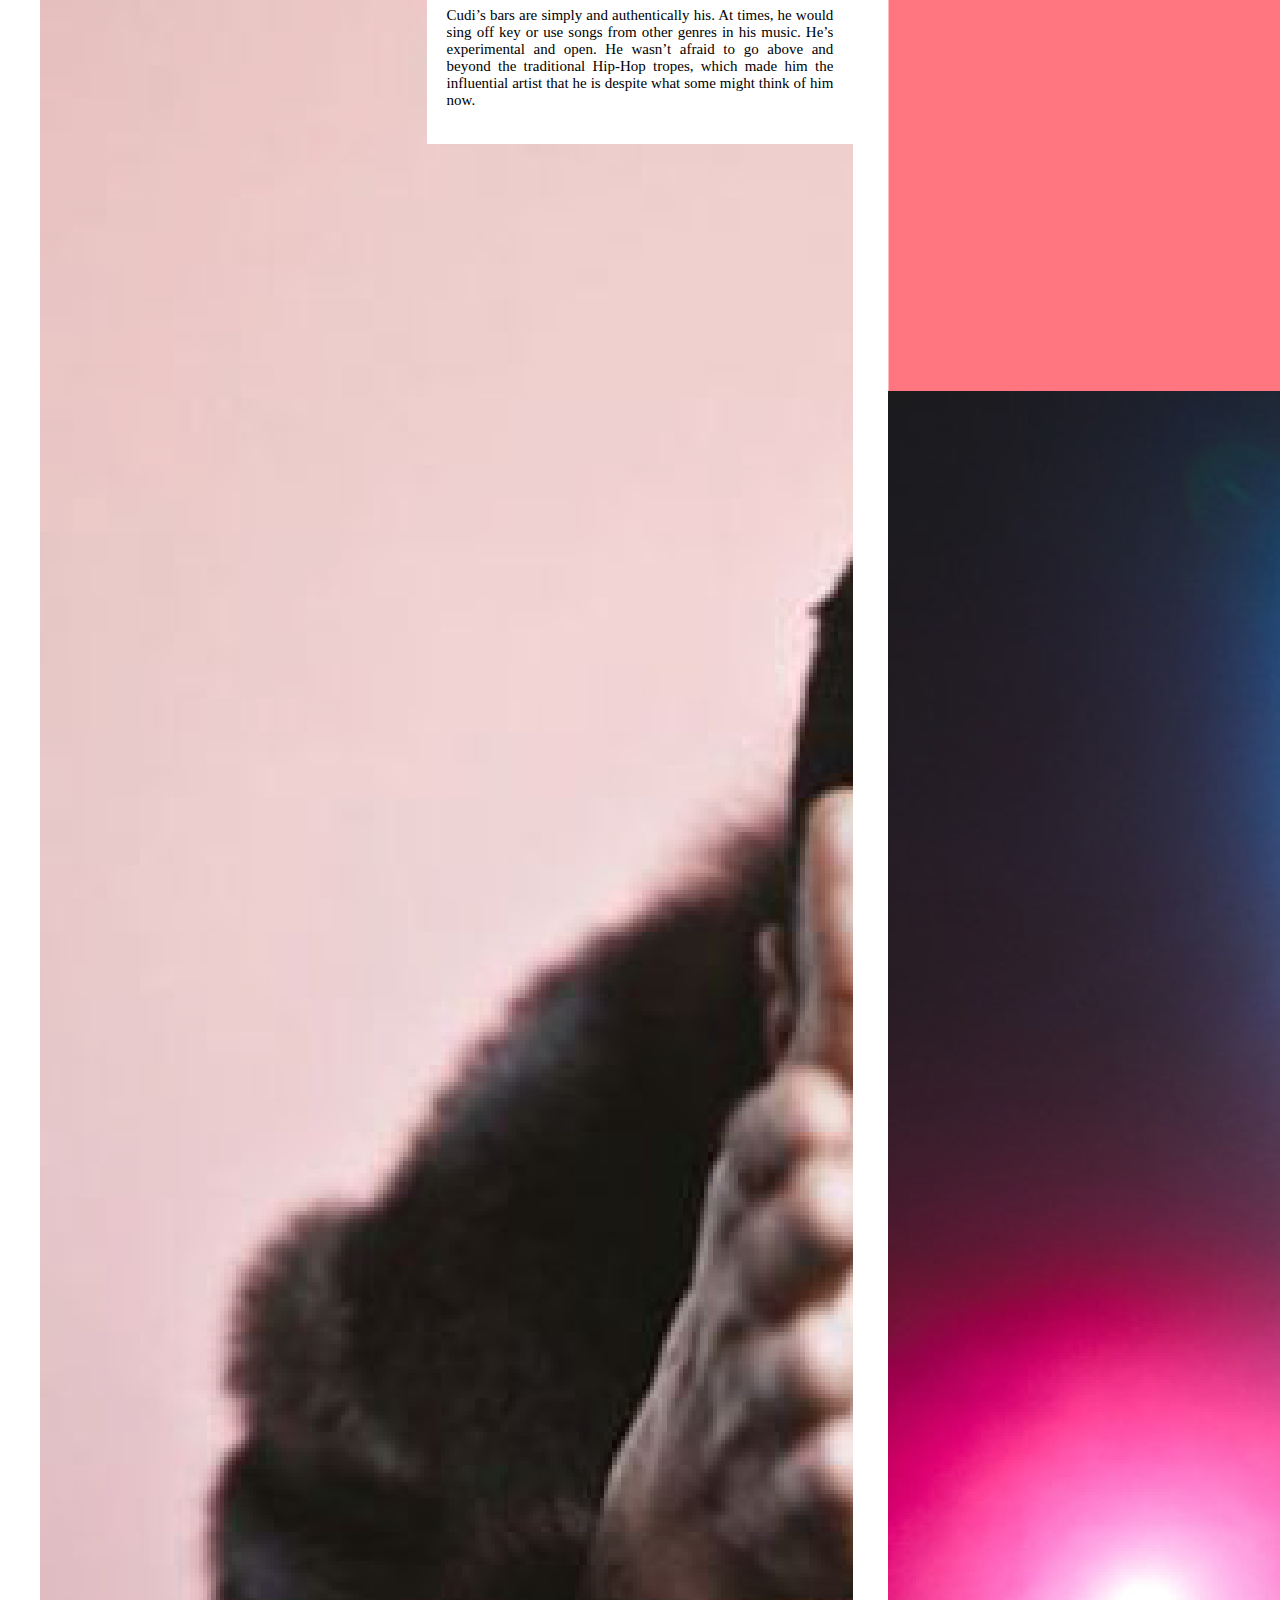
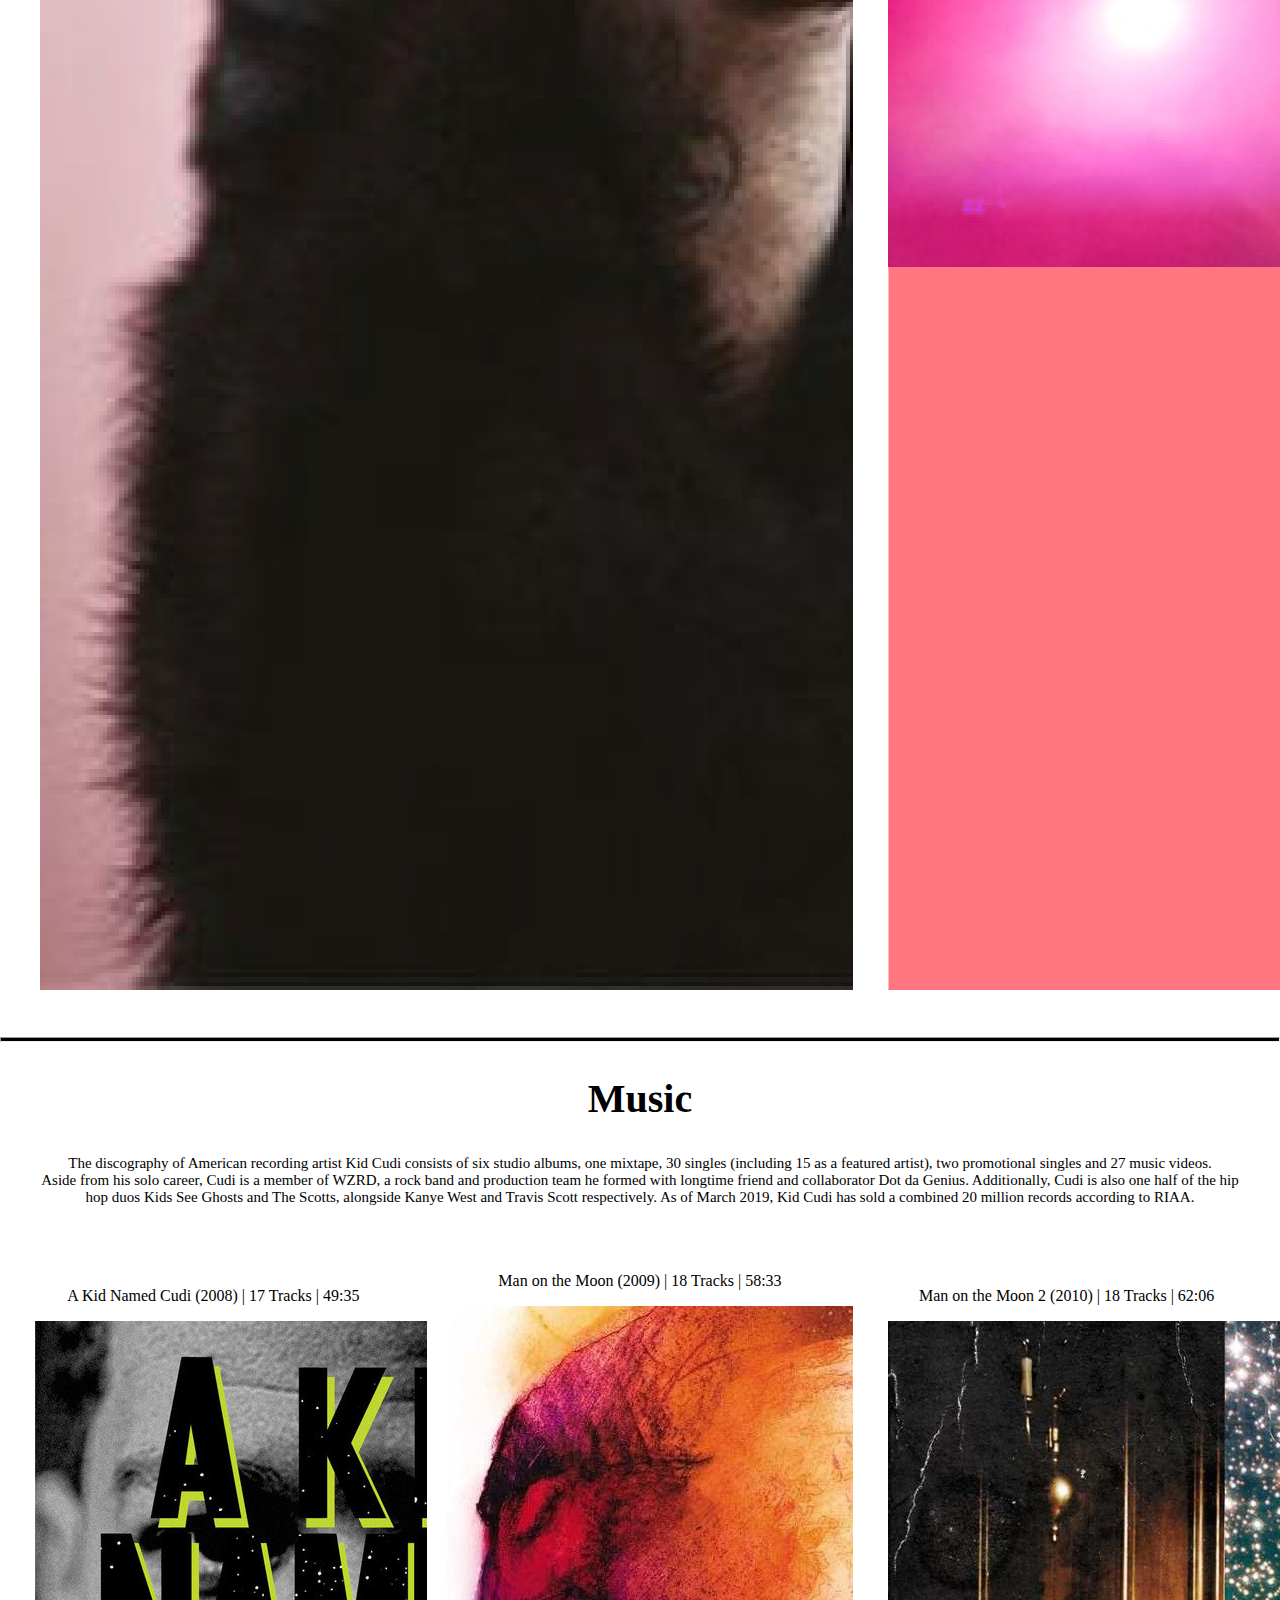
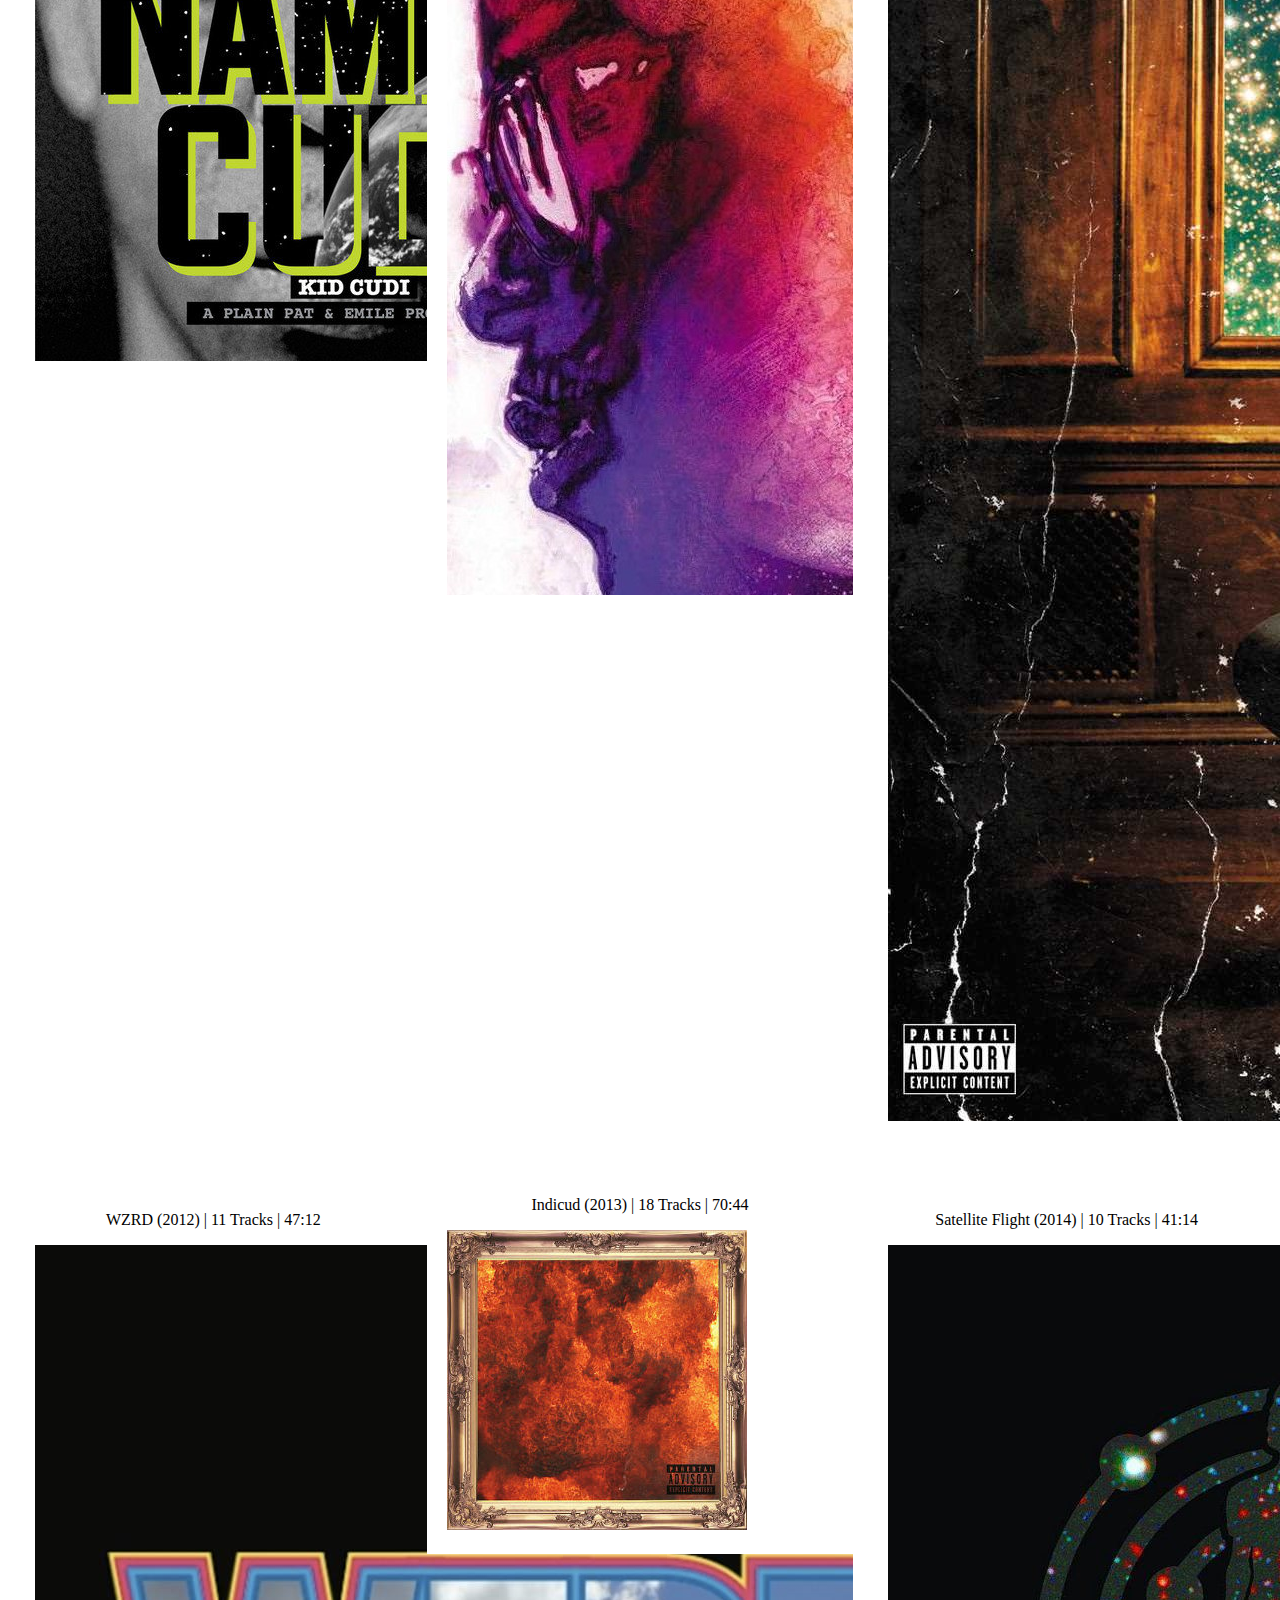
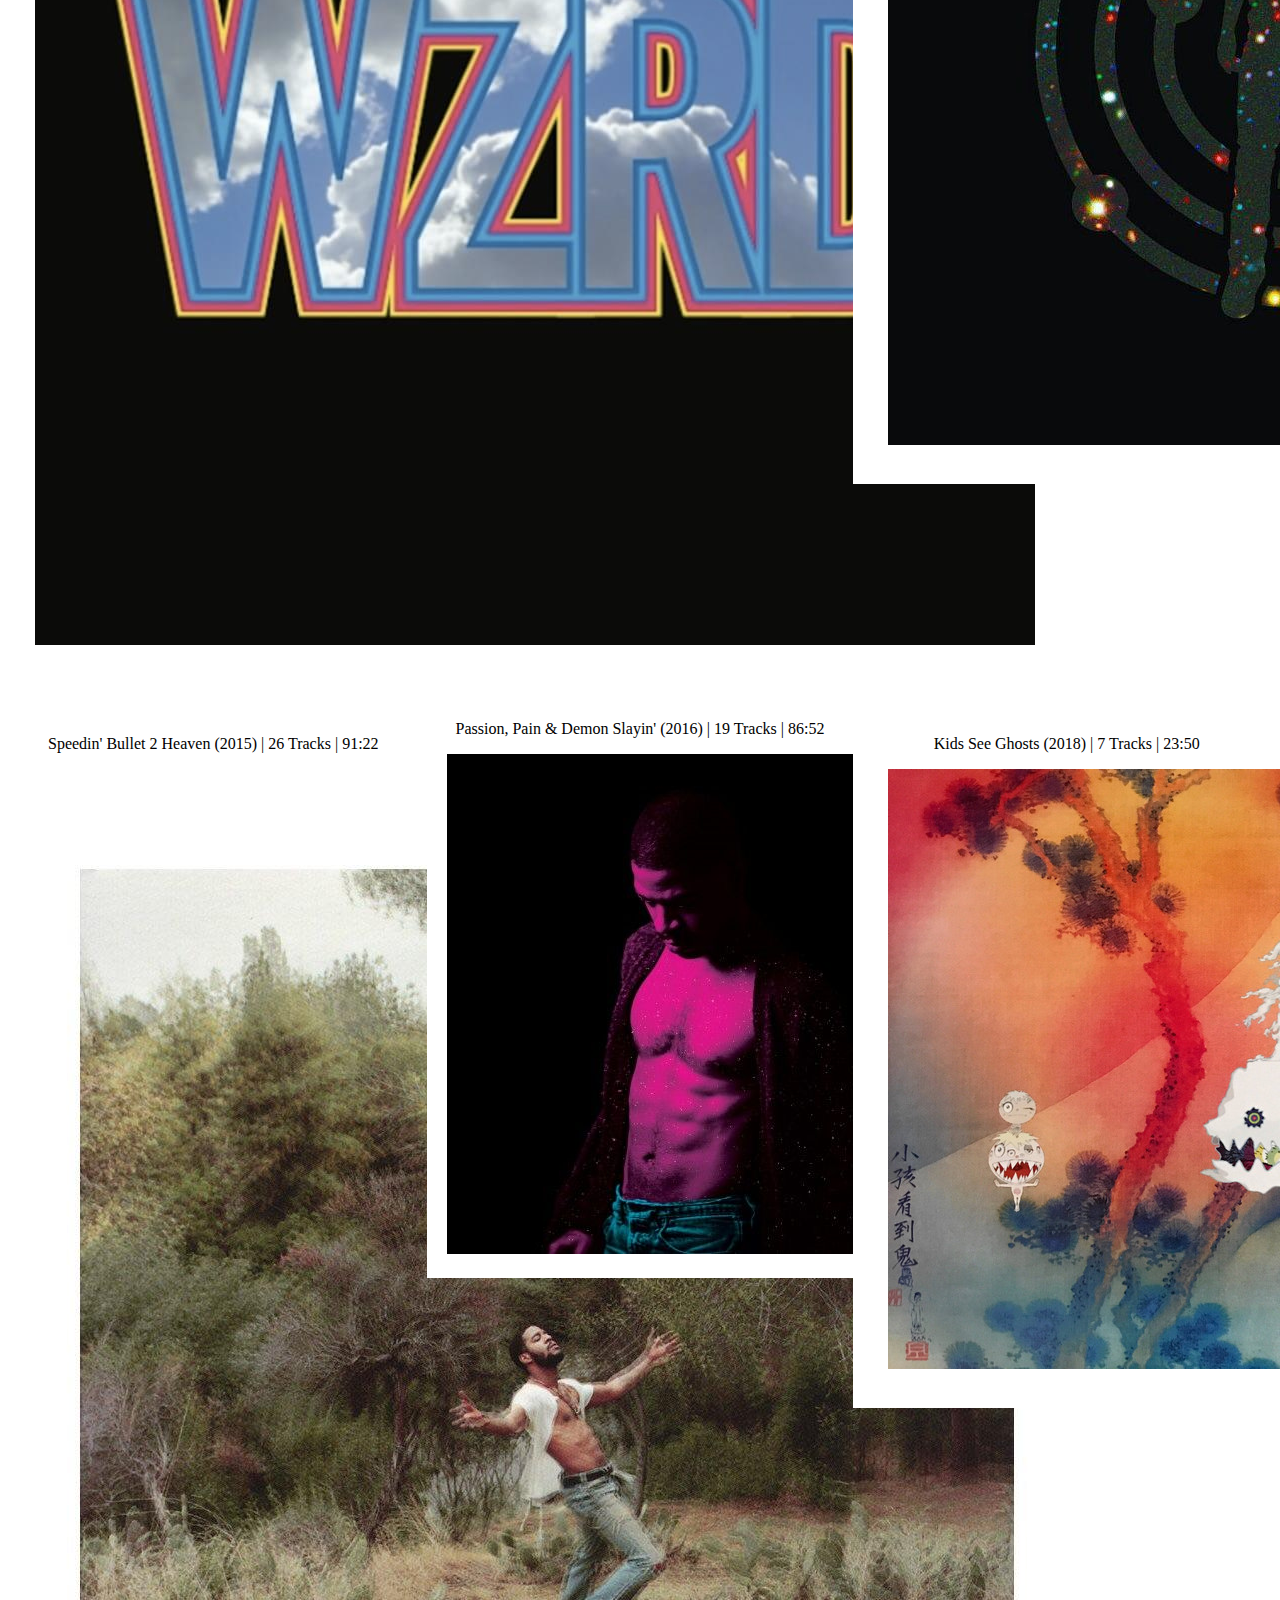
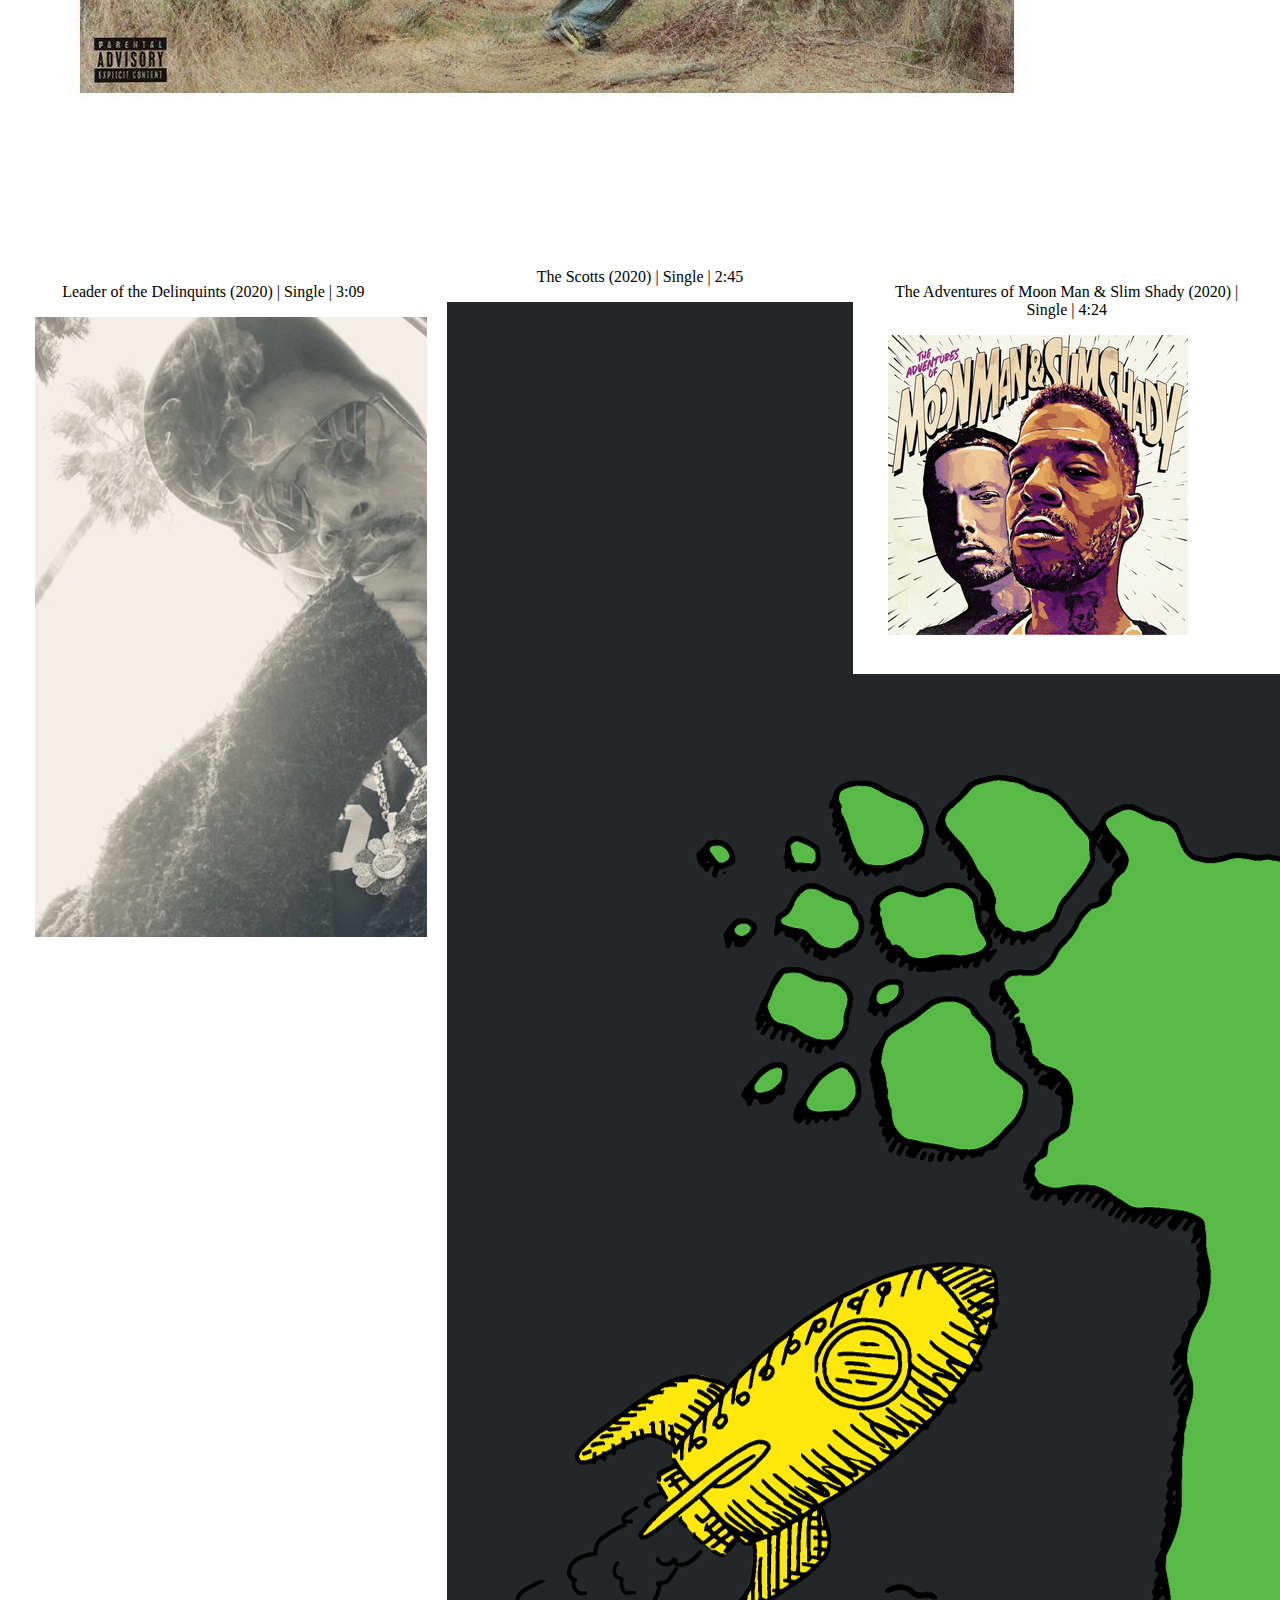
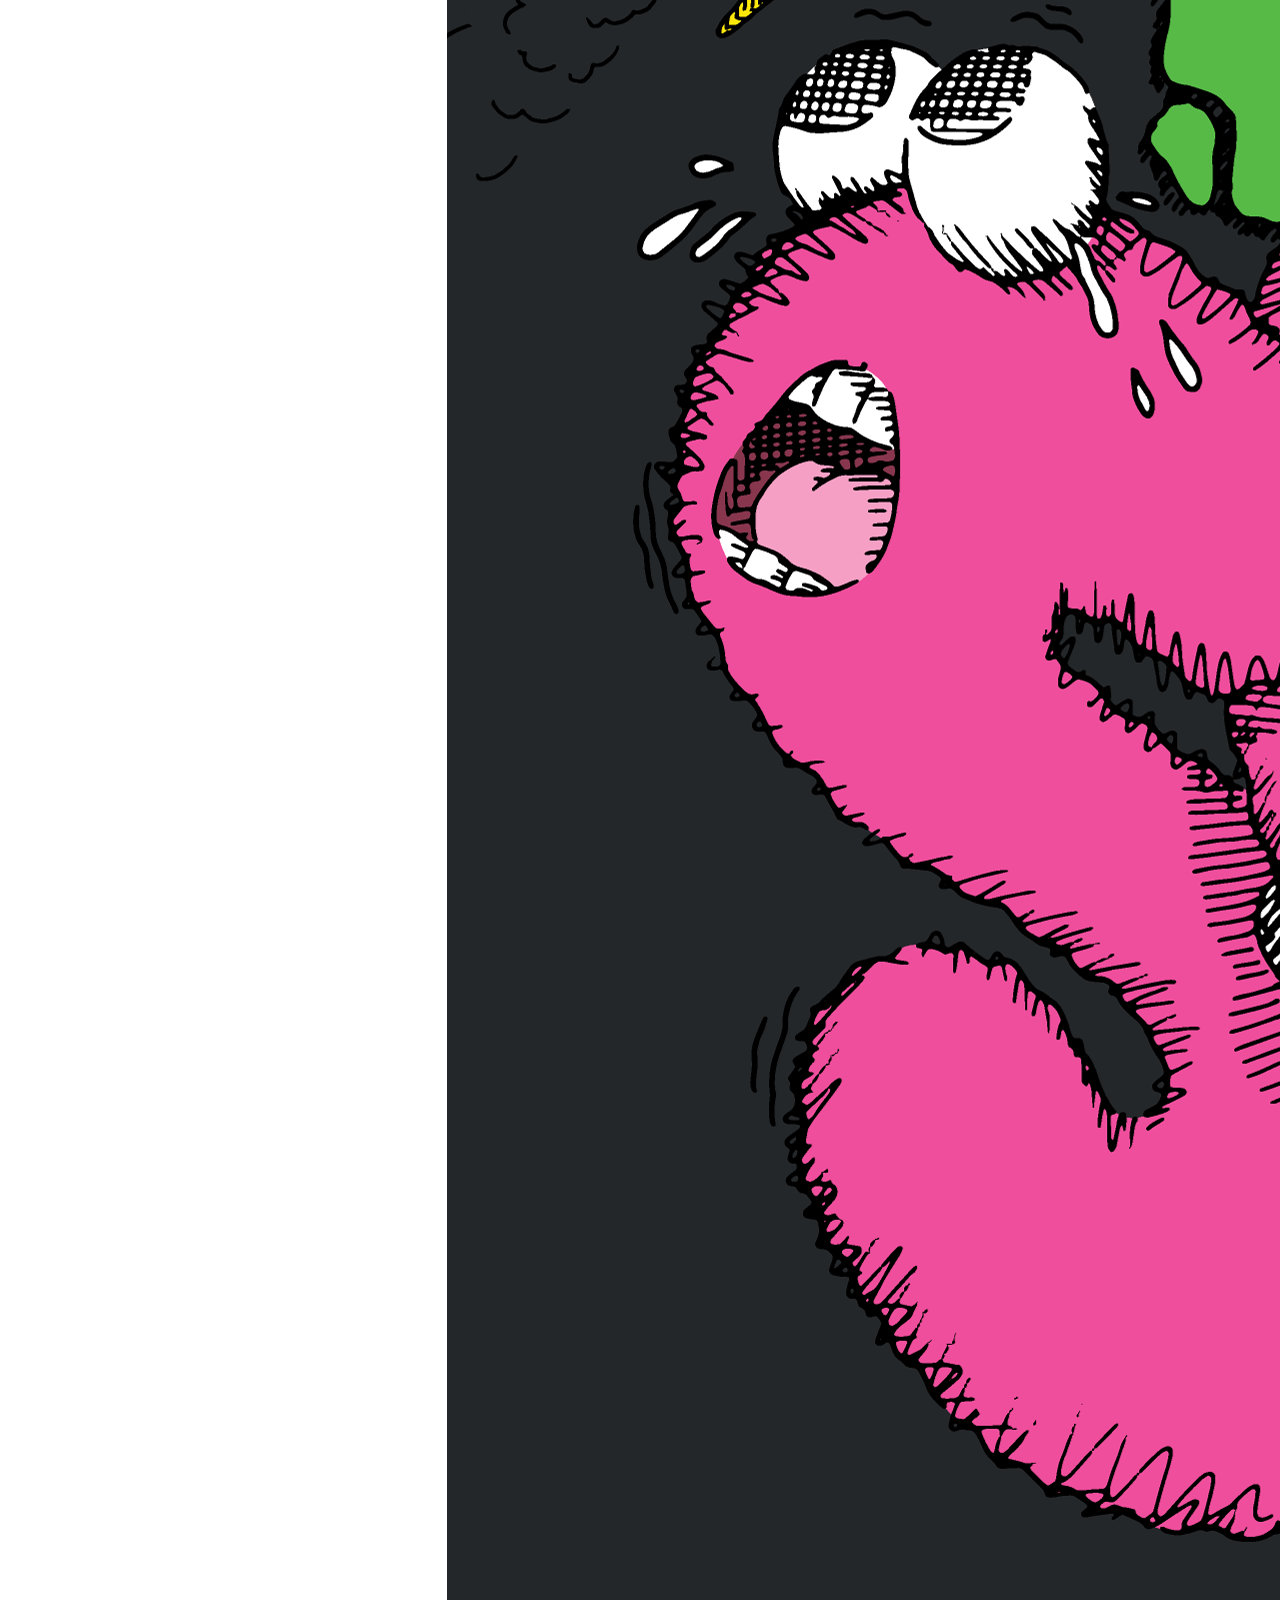
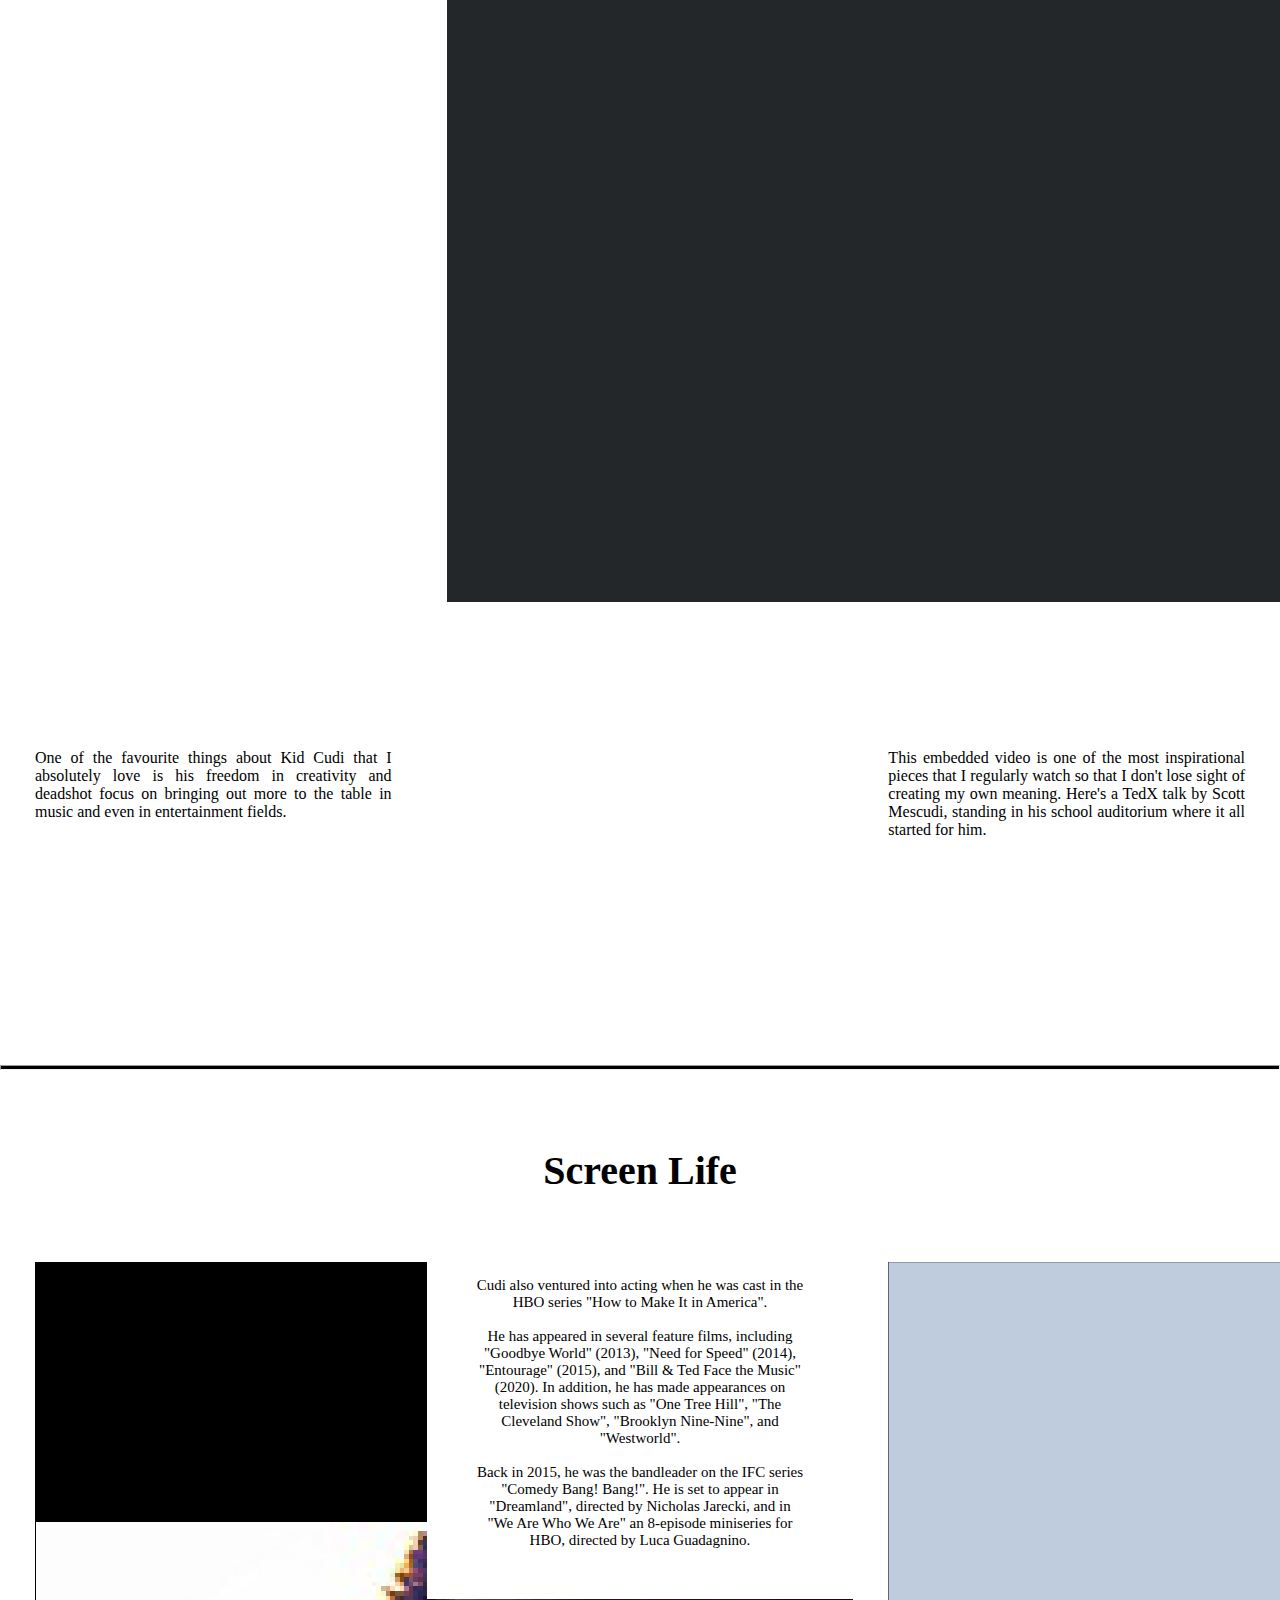
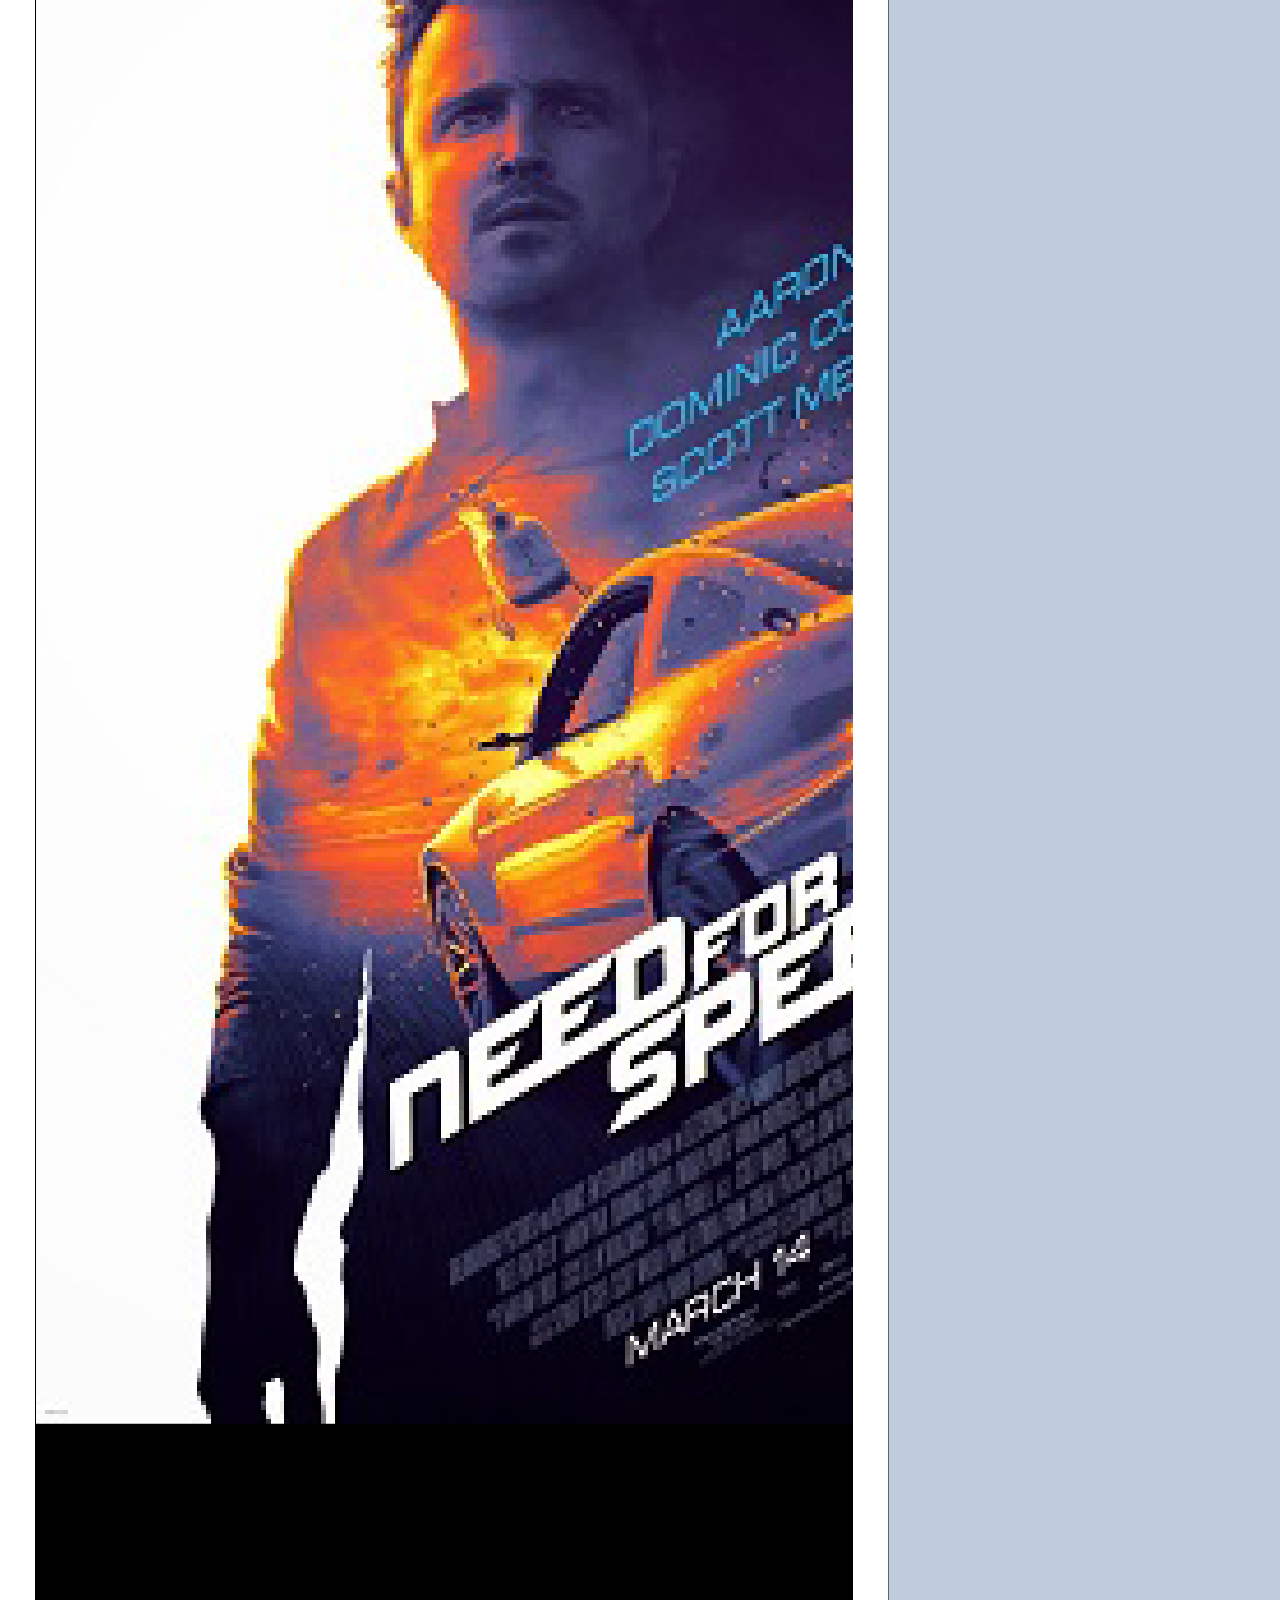
<file: index.html.html>
<!DOCTYPE html>
<html lang="en">
<head>
    <meta charset="UTF-8">
    <meta name="viewport" content="width=device-width, initial-scale=1.0">
    <link rel="stylesheet" href="kidcudi.css">
    <title>Kid Cudi - Moon Man</title>
<style>
    * {box-sizing:border-box;}
    .left, .right {
      width: 33.33%;
      padding: 35px;
      float: left;}  
    
    .main {
      width: 33.34%;
      padding:20px;
      float:left;}
    
    .row::after{content: "";
                display: table;
                clear:both}

    @media screen and (max-width:800px) 
    {.left {width:50%;}
     .main {width: 50%;}
     .right {width: 100%;}}

    @media screen and (max-width: 480px)
    {.main,.left,.right {width: 100%;}}
</style> 
</head>

<body>
  <!--Create a responsive website for your studio - Header with Navigation for Home, Theory, Practice.
  Make it viewable on PC (3 columns), tablet (2 columns), and phone (1 column)
  Add a footer with name, study-year, course, date. Also add images which are responsive-->

<header style="background-image:url('Cudders.jpg');
               background-size: contain;
               background-attachment: fixed;
               padding: 20px;
               text-align: center;
               font-size: 20px;">
<h1>
  Kid Cudi
</h1>
<h5>
  a.k.a Scott Mescudi a.k.a. Moon Man a.k.a. Cudders a.k.a. The Scott
</h5>
</header>

<div class="topnav" id="myTopnav">
  <a href="#Origin">Origin</a>
  <a href="#What he make?">Style</a>
  <a href="#Discography">Music</a>
  <a href="#Filmography">Screen Life</a>
</div>
<br><br>

<p style="text-align: center; margin: 30px; font-size: 20px;">
  A legend on and off the mic, there's no one more revered in modern day sonic finesse than <strong>Kid Cudi</strong>, 
  is an American rapper, singer, songwriter, record producer and actor from Cleveland, Ohio.
  He has been recognized as an influence on several hip hop and alternative acts throughout the years.
</p><br>

<section id="Origin">
  <h2>
    Origin
  </h2>
<div class="row">
  <div class="left">  
    <img src="Poster-06.png" width="100%" height="100%">
  </div>
  <div class="main">
    <p style="font-size: 15px;">
      Before his rise to fame, Scott Ramon Seguro Mescudi on January 30, 1984, in Cleveland, Ohio, and grew up in Shaker Heights and Solon. He is the youngest of four children, with two brothers, Domingo and Dean, and a sister, Maisha. 
      He was mainly of African-American descent. <br><br>
      When he was 11 years old, Cudi's father died of cancer; his passing had a significant effect on Cudi's personality and subsequently his music.
      He studied film at the University of Toledo, but dropped out after a year.<br><br> 
      He couldn't join the Navy because of his juvenile record so since he was already rapping towards the end of school, he decided to move to New York city to pursue a music career and stayed with his uncle.
      He worked in a BAPE store where he ultimately met Kanye West.
    </p>
  </div>
  <div class="right">
    <img src="KC-01-01.png" width="100%" height="100%">
  </div>
</div>
<hr>
</section>

<section id="What he make?">
  <h2>
    Style
  </h2>
  <div class="row">
    <div class="left">  
      <img src="Poster-04.png" width="100%" height="100%">
    </div>
    <div class="main">
      <p style="font-size: 15px;">
        Cudi contributed to Alternative Hip-Hop during the 2000s by giving ode to his inspirations such as Jimi Hendrix, Kanye West, Paul Simon, Outkast, and J. Dilla, and became
        one of Hip-Hop’s most influential and unique artists. He’s known for his atmospheric take on melodic rap and his ability to openly show his insecurities and frailties on record. 
        He’s different from other rappers. The good kind.<br><br>

        His new progression caught the eye of Kanye West, who later signed Cudi to his label - GOOD Music. But what really caught the attention of listeners and musicians was Cudi’s way with words and his expressiveness.
        Much like earlier music on mental health from vets like Tupac, The Notorious B.I.G, and the Geto Boys, Cudi unravels his struggles with his own issues.
        Cudi was the first artist to really have that style of Hip-Hop, so I was drawn to how different it sounded compared to everything else,
        he spoke a lot about depression and anxiety in his songs which many related. His on-going advocacy regarding mental health illnesses and issues propelled his music further.<br><br>

        Cudi’s bars are simply and authentically his. At times, he would sing off key or use songs from other genres in his music. He’s experimental and open. 
        He wasn’t afraid to go above and beyond the traditional Hip-Hop tropes, which made him the influential artist that he is despite what some might think of him now.
      </p>
    </div>
    <div class="right">
      <img src="Poster-05-05.png" width="100%" height="100%">
    </div>
  </div>
  <hr>
</section>

<section id="Discography">
  <h2>
    Music
  </h2>
  <p style="text-align: center; margin: 30px; font-size: 15px;">
    The discography of American recording artist Kid Cudi consists of six studio albums, one mixtape, 30 singles (including 15 as a featured artist), two promotional singles and 27 music videos.<br>
    Aside from his solo career, Cudi is a member of WZRD, a rock band and production team he formed with longtime friend and collaborator Dot da Genius. 
    Additionally, Cudi is also one half of the hip hop duos Kids See Ghosts and The Scotts, alongside Kanye West and Travis Scott respectively. 
    As of March 2019, Kid Cudi has sold a combined 20 million records according to RIAA.
  </p>
  <div class="row">
    <div class="left">
      <p style="text-align:center;">A Kid Named Cudi (2008) | 17 Tracks | 49:35</p>  
      <img src="AKNC.jpg" width="100%" height="100%">
    </div>
    <div class="main">
      <p style="text-align:center;">Man on the Moon (2009) | 18 Tracks | 58:33</p>
      <img src="MOTM.jpg" width="100%" height="100%">
    </div>
    <div class="right">
      <p style="text-align:center;">Man on the Moon 2 (2010) | 18 Tracks | 62:06</p>
      <img src="MOTM2.jpg" width="100%" height="100%">
    </div>
  </div>
  <div class="row">
    <div class="left"> 
      <p style="text-align:center;">WZRD (2012) | 11 Tracks | 47:12</p> 
      <img src="WZRD.jpg" width="100%" height="100%">
    </div>
    <div class="main">
      <p style="text-align:center;">Indicud (2013) | 18 Tracks | 70:44</p>
      <img src="Kid-cudi-indicud-cover.jpg" width="100%" height="100%">
    </div>
    <div class="right">
      <p style="text-align:center;">Satellite Flight (2014) | 10 Tracks | 41:14</p>
      <img src="Satellite Flight.jpg" width="100%" height="100%">
    </div>
  </div>
  <div class="row">
    <div class="left">  
      <p style="text-align:center;">Speedin' Bullet 2 Heaven (2015) | 26 Tracks | 91:22</p>
      <img src="Speeding Bullet 2 Heaven.jpg" width="100%" height="100%">
    </div>
    <div class="main">
      <p style="text-align:center;">Passion, Pain & Demon Slayin' (2016) | 19 Tracks | 86:52</p>
      <img src="Passion, Pain & Demon Slayin'.jpg" width="100%" height="100%">
    </div>
    <div class="right">
      <p style="text-align:center;">Kids See Ghosts (2018) | 7 Tracks | 23:50</p>
      <img src="KSG.jpg" width="100%" height="100%">
    </div>
  </div>
  <div class="row">
    <div class="left"> 
      <p style="text-align:center;">Leader of the Delinquints (2020) | Single | 3:09</p> 
      <img src="LotD.jpeg" width="100%" height="100%">
    </div>
    <div class="main">
      <p style="text-align:center;">The Scotts (2020) | Single | 2:45</p>
      <img src="The Scotts.png" width="100%" height="100%">
    </div>
    <div class="right">
      <p style="text-align:center;">The Adventures of Moon Man & Slim Shady (2020) | Single | 4:24</p>
      <img src="TAoMM&SS.png" width="100%" height="100%">
    </div>  
  </div>
  <br><br><br><br>
  <div class="row">
    <div class="left"> 
      <p>One of the favourite things about Kid Cudi that I absolutely love is his freedom in creativity and deadshot focus on bringing out more to the table in music and even in entertainment fields.</p>
    </div>
    <div class="main">
      <iframe width="100%" height="315" src="https://www.youtube.com/embed/SEaFHPvuE6Ymute=1" frameborder="0" allow="accelerometer; autoplay; clipboard-write; encrypted-media; gyroscope; picture-in-picture" allowfullscreen></iframe>
    </div>
    <div class="right">
     <p>This embedded video is one of the most inspirational pieces that I regularly watch so that I don't lose sight of creating my own meaning. Here's a TedX talk by Scott Mescudi, standing in his school auditorium where it all started for him. </p>
    </div>  
  </div>
</section>
<hr>
<br><br>

<section id="Filmography">
  <h2>
    Screen Life
  </h2>
  <div class="row">
    <div class="left">  
      <img src="Poster-07.png" width="100%" height="100%">
    </div>
    <div class="main">
      <p style="text-align: center; margin: 30px; font-size: 15px;">
        Cudi also ventured into acting when he was cast in the HBO series "How to Make It in America".<br><br>
        He has appeared in several feature films, including "Goodbye World" (2013), "Need for Speed" (2014), "Entourage" (2015), and "Bill & Ted Face the Music" (2020). 
        In addition, he has made appearances on television shows such as "One Tree Hill", "The Cleveland Show", "Brooklyn Nine-Nine", and "Westworld".<br><br>
        Back in 2015, he was the bandleader on the IFC series "Comedy Bang! Bang!". He is set to appear in "Dreamland", directed by Nicholas Jarecki, and in "We Are Who We Are" an 8-episode miniseries for HBO, directed by Luca Guadagnino.
      </p>
    </div>
    <div class="right">
      <img src="Poster-08.png" width="100%" height="100%">
    </div>
  </div>
</section>
<hr><br><br>
<p style="text-align: center; margin: 30px; font-size: 20px;">
    For me, rap and hip-hop is an escape from reality, just like it was for Cudi. Thought I got into his discography very late in life, I'm still glad I found his music.<br>
    To know more about his music, here is a link to his <a href="http://kidcudi.com/" target="_blank">wesbite</a>. 
    And some other links to his work.
</p><br><br>
    <div class="bottomnav" id="myBottomnav">
      <a href="https://www.youtube.com/kidcudi" target="_blank">Youtube</a>
      <a href="https://open.spotify.com/artist/0fA0VVWsXO9YnASrzqfmYu" target="_blank">Spotify</a>
      <a href="https://soundcloud.com/cudderland" target="_blank">Soundcloud</a>
      <a href="https://www.instagram.com/kidcudi/" target="_blank">Instagram</a>
    </div><br><br><br><br>

<footer style= "background-color: rgb(58, 60, 196) ;
               padding: 20px;
               text-align: center;
               font-size: 15px;
               color: white;">
  <h3>
    Developed with no sleep, coffee and dedication (I swear)
  </h3>
  <p style="text-align: center;">
    <hr style="background-color:white"><br>
    <strong>Mahanetran Murali Narayanan</strong><br>
    UGPP Year 3 - Business Service and System Design<br>
    Upskilling - HTML&CSS, September 2020
  </p>
  <p style="text-align: center; font-size: 10px;">
    All rights reserved - please don't copy this because I can't afford to copyright or trademark or whatever I should be doing idek man.
  </p>
</footer>
</body>
</html>
</file>
<file: kidcudi.css>
body {font-family: Circular Std Medium;
    margin: 0px;
    background-color: white;}
          
hr {height: 5px;
    background-color: black;}
h1 {font-weight: bold;
    font-family: Permanent Marker;
    text-align: center;
    font-size: 60px;
    color: white;}
h2 {font-size: 40px;
    font-family: Permanent Marker;
    font-weight: bold;
    color: black);
    text-align: center;}
h3 {color: white; 
    font-size: 25px;}    
h5 {font-weight: lighter;
    font-family: Permanent Marker;
    font-size: 20px;
    color: white;
    text-align: center;}

p {text-align:justify;}

img {width: fit-content;
   height: fit-content;}


.topnav {overflow: hidden;
       margin:0px;
       padding:0px;
       width: 100%;}
  
/* Style the links inside the navigation bar */
.topnav a {float: left;
         display: block;
         color: white;
         text-align: center;
         padding: 30px 0px;
         background-color: rgb(43, 43, 43);
         text-decoration: none;
         font-family: Permanent Marker;
         font-weight: lighter;
         font-size: 16px;
         width:25%}
  
/* Change the color of links on hover */
.topnav a:hover {background-color: rgb(255, 255, 255);
               color: black;}
  
.left, .right {
  float: left;
  background-color: white;
  padding: 20px;
  width: 20%; /* The width is 20%, by default */
             }
                
.main {
  float: left;
  background-color: white;
  padding: 20px;
  width: 60%; /* The width is 60%, by default */
             }
                
@media screen and (max-width: 767px)
  {.left,.right {width: 25%;}
  .main {width: 75%;}}
          
@media screen and (max-width: 480px)
  {.left,.right {width:50%}
  .main {width: 100%;}}    


/* Style the links inside the navigation bar */
.bottomnav a {float: left;
    display: block;
    color: white;
    text-align: center;
    padding: 30px 0px;
    background-color: rgb(43, 43, 43);
    text-decoration: none;
    font-family: Permanent Marker;
    font-weight: lighter;
    font-size: 16px;
    width:25%}

/* Change the color of links on hover */
.bottomnav a:hover {background-color: rgb(255, 255, 255);
          color: black;}
</file>
